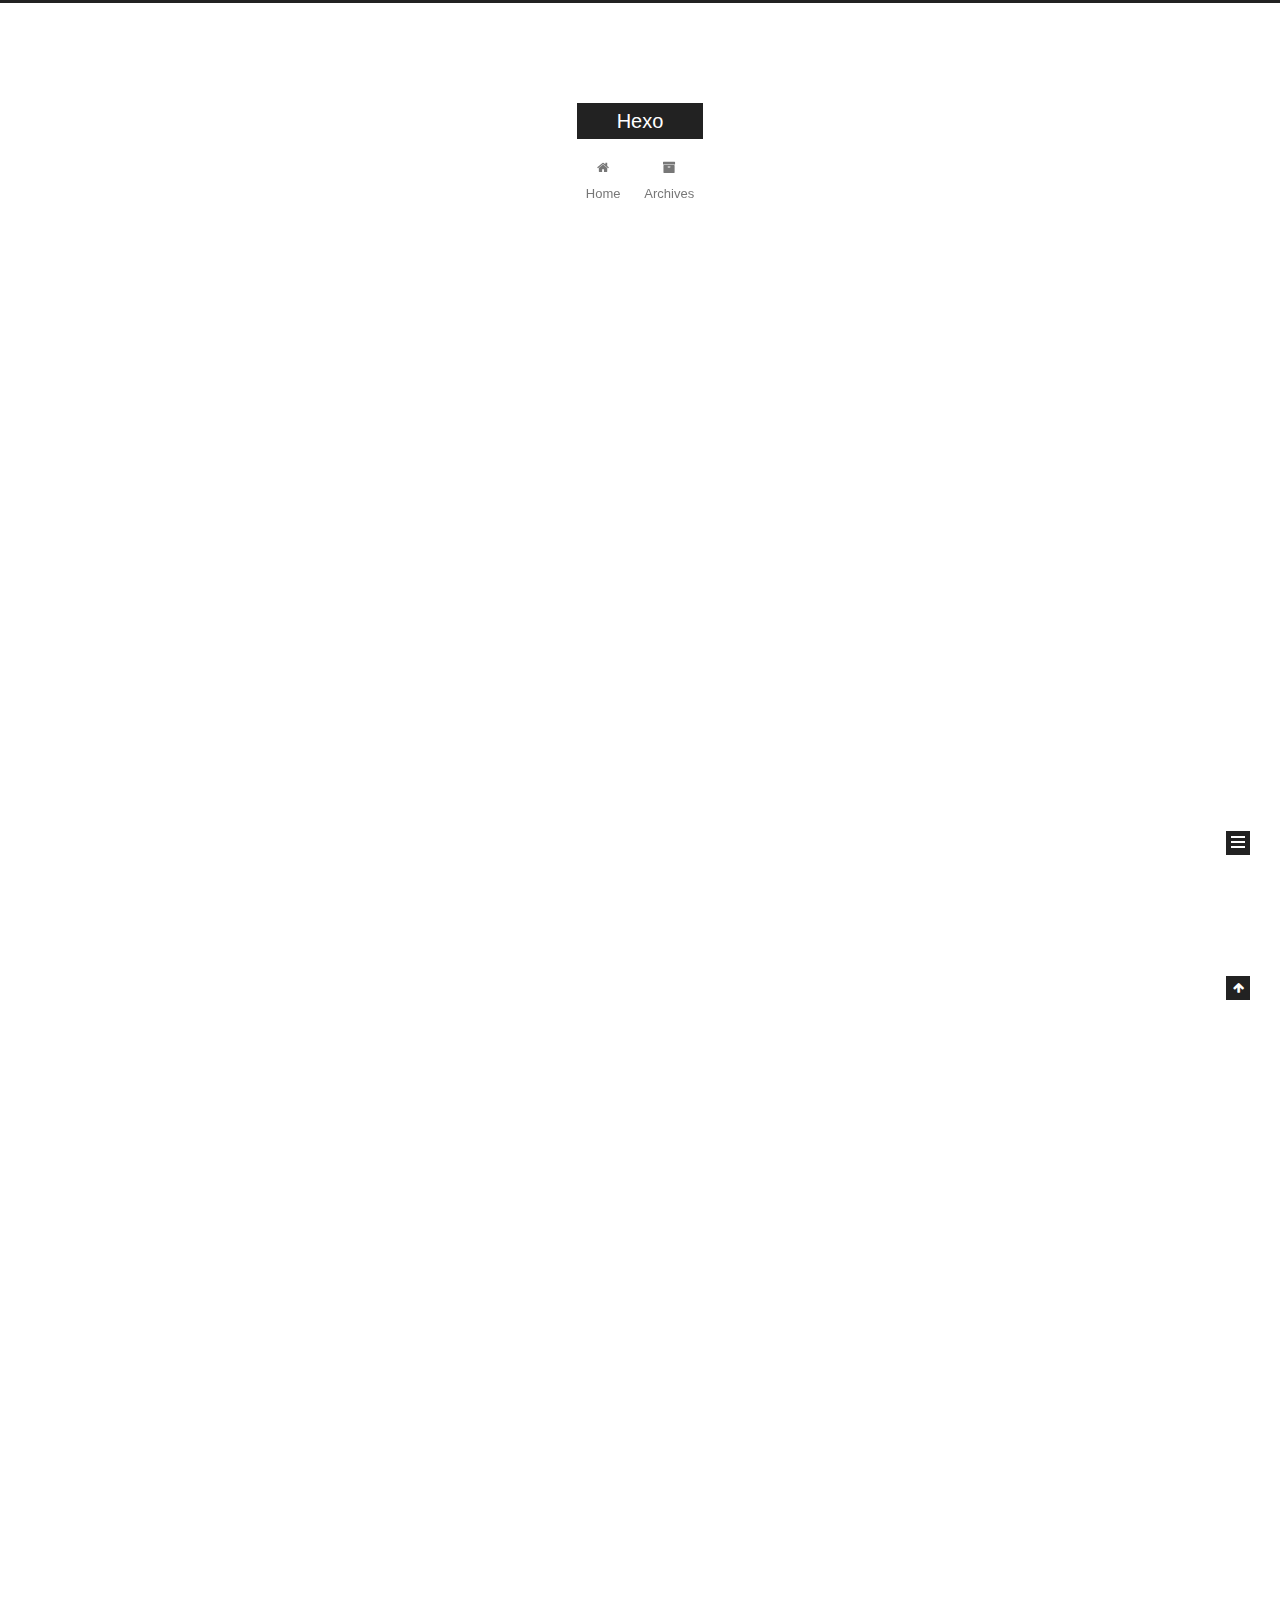
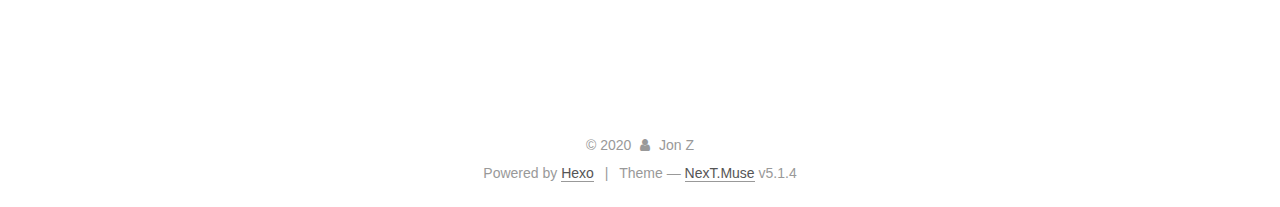
<file: index.html>
<!DOCTYPE html>



  


<html class="theme-next muse use-motion" lang="en">
<head>
  <meta charset="UTF-8"/>
<meta http-equiv="X-UA-Compatible" content="IE=edge" />
<meta name="viewport" content="width=device-width, initial-scale=1, maximum-scale=1"/>
<meta name="theme-color" content="#222">









<meta http-equiv="Cache-Control" content="no-transform" />
<meta http-equiv="Cache-Control" content="no-siteapp" />
















  
  
  <link href="/lib/fancybox/source/jquery.fancybox.css?v=2.1.5" rel="stylesheet" type="text/css" />







<link href="/lib/font-awesome/css/font-awesome.min.css?v=4.6.2" rel="stylesheet" type="text/css" />

<link href="/css/main.css?v=5.1.4" rel="stylesheet" type="text/css" />


  <link rel="apple-touch-icon" sizes="180x180" href="/images/apple-touch-icon-next.png?v=5.1.4">


  <link rel="icon" type="image/png" sizes="32x32" href="/images/favicon-32x32-next.png?v=5.1.4">


  <link rel="icon" type="image/png" sizes="16x16" href="/images/favicon-16x16-next.png?v=5.1.4">


  <link rel="mask-icon" href="/images/logo.svg?v=5.1.4" color="#222">





  <meta name="keywords" content="Hexo, NexT" />










<meta property="og:type" content="website">
<meta property="og:title" content="Hexo">
<meta property="og:url" content="https://sunboyzoey.github.io/blog.github.io/index.html">
<meta property="og:site_name" content="Hexo">
<meta property="og:locale" content="en_US">
<meta property="article:author" content="Jon Z">
<meta name="twitter:card" content="summary">



<script type="text/javascript" id="hexo.configurations">
  var NexT = window.NexT || {};
  var CONFIG = {
    root: '/',
    scheme: 'Muse',
    version: '5.1.4',
    sidebar: {"position":"left","display":"post","offset":12,"b2t":false,"scrollpercent":false,"onmobile":false},
    fancybox: true,
    tabs: true,
    motion: {"enable":true,"async":false,"transition":{"post_block":"fadeIn","post_header":"slideDownIn","post_body":"slideDownIn","coll_header":"slideLeftIn","sidebar":"slideUpIn"}},
    duoshuo: {
      userId: '0',
      author: 'Author'
    },
    algolia: {
      applicationID: '',
      apiKey: '',
      indexName: '',
      hits: {"per_page":10},
      labels: {"input_placeholder":"Search for Posts","hits_empty":"We didn't find any results for the search: ${query}","hits_stats":"${hits} results found in ${time} ms"}
    }
  };
</script>



  <link rel="canonical" href="https://sunboyzoey.github.io/blog.github.io/"/>





  <title>Hexo</title>
  








<meta name="generator" content="Hexo 4.2.0"></head>

<body itemscope itemtype="http://schema.org/WebPage" lang="en">

  
  
    
  

  <div class="container sidebar-position-left 
  page-home">
    <div class="headband"></div>

    <header id="header" class="header" itemscope itemtype="http://schema.org/WPHeader">
      <div class="header-inner"><div class="site-brand-wrapper">
  <div class="site-meta ">
    

    <div class="custom-logo-site-title">
      <a href="/"  class="brand" rel="start">
        <span class="logo-line-before"><i></i></span>
        <span class="site-title">Hexo</span>
        <span class="logo-line-after"><i></i></span>
      </a>
    </div>
      
        <p class="site-subtitle"></p>
      
  </div>

  <div class="site-nav-toggle">
    <button>
      <span class="btn-bar"></span>
      <span class="btn-bar"></span>
      <span class="btn-bar"></span>
    </button>
  </div>
</div>

<nav class="site-nav">
  

  
    <ul id="menu" class="menu">
      
        
        <li class="menu-item menu-item-home">
          <a href="/%20" rel="section">
            
              <i class="menu-item-icon fa fa-fw fa-home"></i> <br />
            
            Home
          </a>
        </li>
      
        
        <li class="menu-item menu-item-archives">
          <a href="/archives/%20" rel="section">
            
              <i class="menu-item-icon fa fa-fw fa-archive"></i> <br />
            
            Archives
          </a>
        </li>
      

      
    </ul>
  

  
</nav>



 </div>
    </header>

    <main id="main" class="main">
      <div class="main-inner">
        <div class="content-wrap">
          <div id="content" class="content">
            
  <section id="posts" class="posts-expand">
    
      

  

  
  
  

  <article class="post post-type-normal" itemscope itemtype="http://schema.org/Article">
  
  
  
  <div class="post-block">
    <link itemprop="mainEntityOfPage" href="https://sunboyzoey.github.io/blog.github.io/2020/01/08/%E6%B5%8B%E8%AF%95/">

    <span hidden itemprop="author" itemscope itemtype="http://schema.org/Person">
      <meta itemprop="name" content="Jon Z">
      <meta itemprop="description" content="">
      <meta itemprop="image" content="/images/avatar.gif">
    </span>

    <span hidden itemprop="publisher" itemscope itemtype="http://schema.org/Organization">
      <meta itemprop="name" content="Hexo">
    </span>

    
      <header class="post-header">

        
        
          <h1 class="post-title" itemprop="name headline">
                
                <a class="post-title-link" href="/2020/01/08/%E6%B5%8B%E8%AF%95/" itemprop="url">测试</a></h1>
        

        <div class="post-meta">
          <span class="post-time">
            
              <span class="post-meta-item-icon">
                <i class="fa fa-calendar-o"></i>
              </span>
              
                <span class="post-meta-item-text">Posted on</span>
              
              <time title="Post created" itemprop="dateCreated datePublished" datetime="2020-01-08T15:08:41+08:00">
                2020-01-08
              </time>
            

            

            
          </span>

          

          
            
          

          
          

          

          

          

        </div>
      </header>
    

    
    
    
    <div class="post-body" itemprop="articleBody">

      
      

      
        
          
            
          
        
      
    </div>
    
    
    

    

    

    

    <footer class="post-footer">
      

      

      

      
      
        <div class="post-eof"></div>
      
    </footer>
  </div>
  
  
  
  </article>


    
      

  

  
  
  

  <article class="post post-type-normal" itemscope itemtype="http://schema.org/Article">
  
  
  
  <div class="post-block">
    <link itemprop="mainEntityOfPage" href="https://sunboyzoey.github.io/blog.github.io/2020/01/06/My-New-Post/">

    <span hidden itemprop="author" itemscope itemtype="http://schema.org/Person">
      <meta itemprop="name" content="Jon Z">
      <meta itemprop="description" content="">
      <meta itemprop="image" content="/images/avatar.gif">
    </span>

    <span hidden itemprop="publisher" itemscope itemtype="http://schema.org/Organization">
      <meta itemprop="name" content="Hexo">
    </span>

    
      <header class="post-header">

        
        
          <h1 class="post-title" itemprop="name headline">
                
                <a class="post-title-link" href="/2020/01/06/My-New-Post/" itemprop="url">My New Post</a></h1>
        

        <div class="post-meta">
          <span class="post-time">
            
              <span class="post-meta-item-icon">
                <i class="fa fa-calendar-o"></i>
              </span>
              
                <span class="post-meta-item-text">Posted on</span>
              
              <time title="Post created" itemprop="dateCreated datePublished" datetime="2020-01-06T17:31:52+08:00">
                2020-01-06
              </time>
            

            

            
          </span>

          

          
            
          

          
          

          

          

          

        </div>
      </header>
    

    
    
    
    <div class="post-body" itemprop="articleBody">

      
      

      
        
          
            
          
        
      
    </div>
    
    
    

    

    

    

    <footer class="post-footer">
      

      

      

      
      
        <div class="post-eof"></div>
      
    </footer>
  </div>
  
  
  
  </article>


    
      

  

  
  
  

  <article class="post post-type-normal" itemscope itemtype="http://schema.org/Article">
  
  
  
  <div class="post-block">
    <link itemprop="mainEntityOfPage" href="https://sunboyzoey.github.io/blog.github.io/2020/01/06/hello-world/">

    <span hidden itemprop="author" itemscope itemtype="http://schema.org/Person">
      <meta itemprop="name" content="Jon Z">
      <meta itemprop="description" content="">
      <meta itemprop="image" content="/images/avatar.gif">
    </span>

    <span hidden itemprop="publisher" itemscope itemtype="http://schema.org/Organization">
      <meta itemprop="name" content="Hexo">
    </span>

    
      <header class="post-header">

        
        
          <h1 class="post-title" itemprop="name headline">
                
                <a class="post-title-link" href="/2020/01/06/hello-world/" itemprop="url">Hello World</a></h1>
        

        <div class="post-meta">
          <span class="post-time">
            
              <span class="post-meta-item-icon">
                <i class="fa fa-calendar-o"></i>
              </span>
              
                <span class="post-meta-item-text">Posted on</span>
              
              <time title="Post created" itemprop="dateCreated datePublished" datetime="2020-01-06T17:24:59+08:00">
                2020-01-06
              </time>
            

            

            
          </span>

          

          
            
          

          
          

          

          

          

        </div>
      </header>
    

    
    
    
    <div class="post-body" itemprop="articleBody">

      
      

      
        
          
            <p>Welcome to <a href="https://hexo.io/" target="_blank" rel="noopener">Hexo</a>! This is your very first post. Check <a href="https://hexo.io/docs/" target="_blank" rel="noopener">documentation</a> for more info. If you get any problems when using Hexo, you can find the answer in <a href="https://hexo.io/docs/troubleshooting.html" target="_blank" rel="noopener">troubleshooting</a> or you can ask me on <a href="https://github.com/hexojs/hexo/issues" target="_blank" rel="noopener">GitHub</a>.</p>
<h2 id="Quick-Start"><a href="#Quick-Start" class="headerlink" title="Quick Start"></a>Quick Start</h2><h3 id="Create-a-new-post"><a href="#Create-a-new-post" class="headerlink" title="Create a new post"></a>Create a new post</h3><figure class="highlight bash"><table><tr><td class="gutter"><pre><span class="line">1</span><br></pre></td><td class="code"><pre><span class="line">$ hexo new <span class="string">"My New Post"</span></span><br></pre></td></tr></table></figure>

<p>More info: <a href="https://hexo.io/docs/writing.html" target="_blank" rel="noopener">Writing</a></p>
<h3 id="Run-server"><a href="#Run-server" class="headerlink" title="Run server"></a>Run server</h3><figure class="highlight bash"><table><tr><td class="gutter"><pre><span class="line">1</span><br></pre></td><td class="code"><pre><span class="line">$ hexo server</span><br></pre></td></tr></table></figure>

<p>More info: <a href="https://hexo.io/docs/server.html" target="_blank" rel="noopener">Server</a></p>
<h3 id="Generate-static-files"><a href="#Generate-static-files" class="headerlink" title="Generate static files"></a>Generate static files</h3><figure class="highlight bash"><table><tr><td class="gutter"><pre><span class="line">1</span><br></pre></td><td class="code"><pre><span class="line">$ hexo generate</span><br></pre></td></tr></table></figure>

<p>More info: <a href="https://hexo.io/docs/generating.html" target="_blank" rel="noopener">Generating</a></p>
<h3 id="Deploy-to-remote-sites"><a href="#Deploy-to-remote-sites" class="headerlink" title="Deploy to remote sites"></a>Deploy to remote sites</h3><figure class="highlight bash"><table><tr><td class="gutter"><pre><span class="line">1</span><br></pre></td><td class="code"><pre><span class="line">$ hexo deploy</span><br></pre></td></tr></table></figure>

<p>More info: <a href="https://hexo.io/docs/one-command-deployment.html" target="_blank" rel="noopener">Deployment</a></p>

          
        
      
    </div>
    
    
    

    

    

    

    <footer class="post-footer">
      

      

      

      
      
        <div class="post-eof"></div>
      
    </footer>
  </div>
  
  
  
  </article>


    
  </section>

  


          </div>
          


          

        </div>
        
          
  
  <div class="sidebar-toggle">
    <div class="sidebar-toggle-line-wrap">
      <span class="sidebar-toggle-line sidebar-toggle-line-first"></span>
      <span class="sidebar-toggle-line sidebar-toggle-line-middle"></span>
      <span class="sidebar-toggle-line sidebar-toggle-line-last"></span>
    </div>
  </div>

  <aside id="sidebar" class="sidebar">
    
    <div class="sidebar-inner">

      

      

      <section class="site-overview-wrap sidebar-panel sidebar-panel-active">
        <div class="site-overview">
          <div class="site-author motion-element" itemprop="author" itemscope itemtype="http://schema.org/Person">
            
              <p class="site-author-name" itemprop="name">Jon Z</p>
              <p class="site-description motion-element" itemprop="description"></p>
          </div>

          <nav class="site-state motion-element">

            
              <div class="site-state-item site-state-posts">
              
                <a href="/archives/%20%7C%7C%20archive">
              
                  <span class="site-state-item-count">3</span>
                  <span class="site-state-item-name">posts</span>
                </a>
              </div>
            

            

            

          </nav>

          

          

          
          

          
          

          

        </div>
      </section>

      

      

    </div>
  </aside>


        
      </div>
    </main>

    <footer id="footer" class="footer">
      <div class="footer-inner">
        <div class="copyright">&copy; <span itemprop="copyrightYear">2020</span>
  <span class="with-love">
    <i class="fa fa-user"></i>
  </span>
  <span class="author" itemprop="copyrightHolder">Jon Z</span>

  
</div>


  <div class="powered-by">Powered by <a class="theme-link" target="_blank" href="https://hexo.io">Hexo</a></div>



  <span class="post-meta-divider">|</span>



  <div class="theme-info">Theme &mdash; <a class="theme-link" target="_blank" href="https://github.com/iissnan/hexo-theme-next">NexT.Muse</a> v5.1.4</div>




        







        
      </div>
    </footer>

    
      <div class="back-to-top">
        <i class="fa fa-arrow-up"></i>
        
      </div>
    

    

  </div>

  

<script type="text/javascript">
  if (Object.prototype.toString.call(window.Promise) !== '[object Function]') {
    window.Promise = null;
  }
</script>









  












  
  
    <script type="text/javascript" src="/lib/jquery/index.js?v=2.1.3"></script>
  

  
  
    <script type="text/javascript" src="/lib/fastclick/lib/fastclick.min.js?v=1.0.6"></script>
  

  
  
    <script type="text/javascript" src="/lib/jquery_lazyload/jquery.lazyload.js?v=1.9.7"></script>
  

  
  
    <script type="text/javascript" src="/lib/velocity/velocity.min.js?v=1.2.1"></script>
  

  
  
    <script type="text/javascript" src="/lib/velocity/velocity.ui.min.js?v=1.2.1"></script>
  

  
  
    <script type="text/javascript" src="/lib/fancybox/source/jquery.fancybox.pack.js?v=2.1.5"></script>
  


  


  <script type="text/javascript" src="/js/src/utils.js?v=5.1.4"></script>

  <script type="text/javascript" src="/js/src/motion.js?v=5.1.4"></script>



  
  

  

  


  <script type="text/javascript" src="/js/src/bootstrap.js?v=5.1.4"></script>



  


  




	





  





  












  





  

  

  

  
  

  

  

  

</body>
</html>
</file>
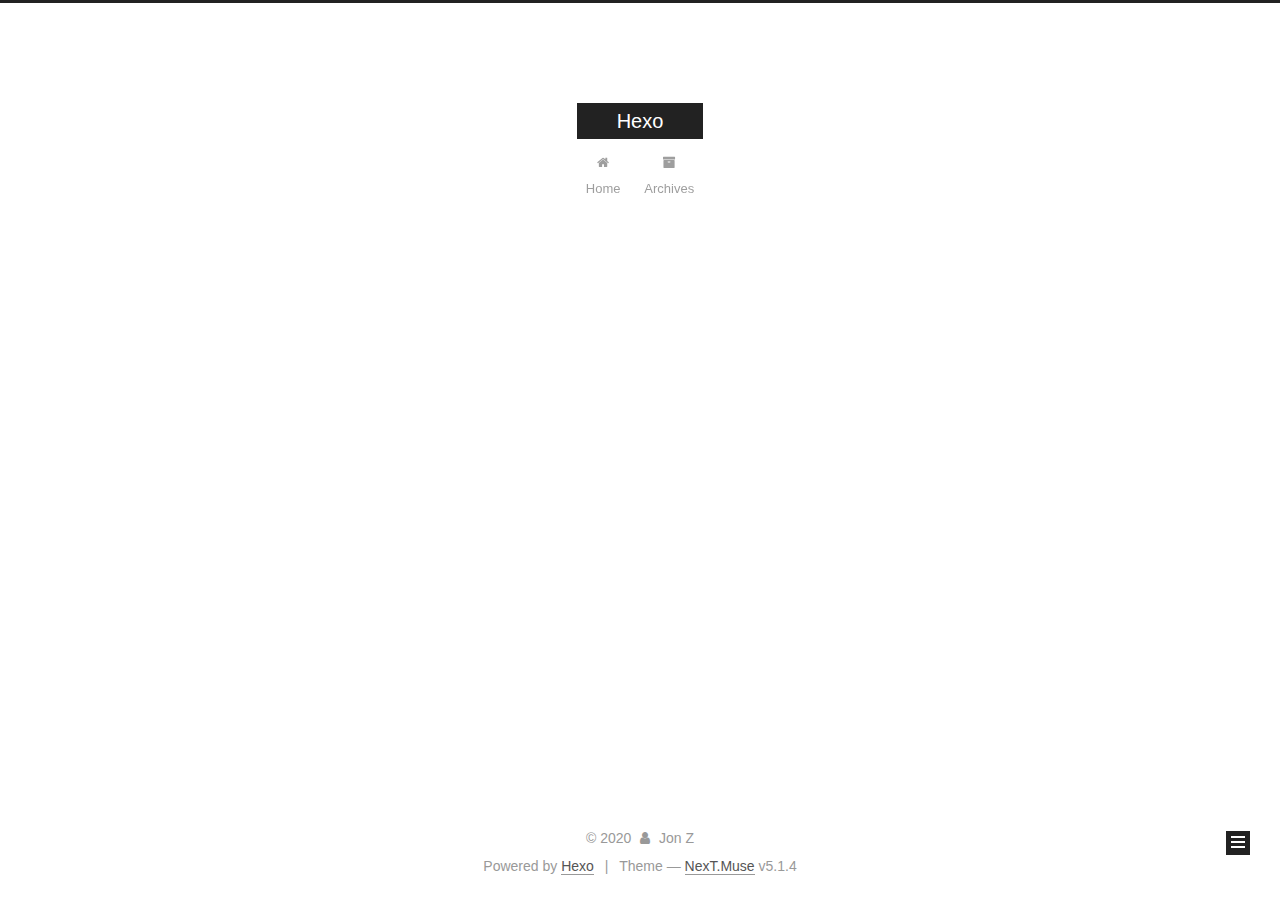
<file: archives/index.html>
<!DOCTYPE html>



  


<html class="theme-next muse use-motion" lang="en">
<head>
  <meta charset="UTF-8"/>
<meta http-equiv="X-UA-Compatible" content="IE=edge" />
<meta name="viewport" content="width=device-width, initial-scale=1, maximum-scale=1"/>
<meta name="theme-color" content="#222">









<meta http-equiv="Cache-Control" content="no-transform" />
<meta http-equiv="Cache-Control" content="no-siteapp" />
















  
  
  <link href="/lib/fancybox/source/jquery.fancybox.css?v=2.1.5" rel="stylesheet" type="text/css" />







<link href="/lib/font-awesome/css/font-awesome.min.css?v=4.6.2" rel="stylesheet" type="text/css" />

<link href="/css/main.css?v=5.1.4" rel="stylesheet" type="text/css" />


  <link rel="apple-touch-icon" sizes="180x180" href="/images/apple-touch-icon-next.png?v=5.1.4">


  <link rel="icon" type="image/png" sizes="32x32" href="/images/favicon-32x32-next.png?v=5.1.4">


  <link rel="icon" type="image/png" sizes="16x16" href="/images/favicon-16x16-next.png?v=5.1.4">


  <link rel="mask-icon" href="/images/logo.svg?v=5.1.4" color="#222">





  <meta name="keywords" content="Hexo, NexT" />










<meta property="og:type" content="website">
<meta property="og:title" content="Hexo">
<meta property="og:url" content="https://sunboyzoey.github.io/blog.github.io/archives/index.html">
<meta property="og:site_name" content="Hexo">
<meta property="og:locale" content="en_US">
<meta property="article:author" content="Jon Z">
<meta name="twitter:card" content="summary">



<script type="text/javascript" id="hexo.configurations">
  var NexT = window.NexT || {};
  var CONFIG = {
    root: '/',
    scheme: 'Muse',
    version: '5.1.4',
    sidebar: {"position":"left","display":"post","offset":12,"b2t":false,"scrollpercent":false,"onmobile":false},
    fancybox: true,
    tabs: true,
    motion: {"enable":true,"async":false,"transition":{"post_block":"fadeIn","post_header":"slideDownIn","post_body":"slideDownIn","coll_header":"slideLeftIn","sidebar":"slideUpIn"}},
    duoshuo: {
      userId: '0',
      author: 'Author'
    },
    algolia: {
      applicationID: '',
      apiKey: '',
      indexName: '',
      hits: {"per_page":10},
      labels: {"input_placeholder":"Search for Posts","hits_empty":"We didn't find any results for the search: ${query}","hits_stats":"${hits} results found in ${time} ms"}
    }
  };
</script>



  <link rel="canonical" href="https://sunboyzoey.github.io/blog.github.io/archives/"/>





  <title>Archive | Hexo</title>
  








<meta name="generator" content="Hexo 4.2.0"></head>

<body itemscope itemtype="http://schema.org/WebPage" lang="en">

  
  
    
  

  <div class="container sidebar-position-left page-archive">
    <div class="headband"></div>

    <header id="header" class="header" itemscope itemtype="http://schema.org/WPHeader">
      <div class="header-inner"><div class="site-brand-wrapper">
  <div class="site-meta ">
    

    <div class="custom-logo-site-title">
      <a href="/"  class="brand" rel="start">
        <span class="logo-line-before"><i></i></span>
        <span class="site-title">Hexo</span>
        <span class="logo-line-after"><i></i></span>
      </a>
    </div>
      
        <p class="site-subtitle"></p>
      
  </div>

  <div class="site-nav-toggle">
    <button>
      <span class="btn-bar"></span>
      <span class="btn-bar"></span>
      <span class="btn-bar"></span>
    </button>
  </div>
</div>

<nav class="site-nav">
  

  
    <ul id="menu" class="menu">
      
        
        <li class="menu-item menu-item-home">
          <a href="/%20" rel="section">
            
              <i class="menu-item-icon fa fa-fw fa-home"></i> <br />
            
            Home
          </a>
        </li>
      
        
        <li class="menu-item menu-item-archives">
          <a href="/archives/%20" rel="section">
            
              <i class="menu-item-icon fa fa-fw fa-archive"></i> <br />
            
            Archives
          </a>
        </li>
      

      
    </ul>
  

  
</nav>



 </div>
    </header>

    <main id="main" class="main">
      <div class="main-inner">
        <div class="content-wrap">
          <div id="content" class="content">
            

  
  
  
  <div class="post-block archive">
    <div id="posts" class="posts-collapse">
      <span class="archive-move-on"></span>

      <span class="archive-page-counter">
        
        
        
          
        
        Um..! 3 posts in total. Keep on posting.
      </span>

      

        
        
        

        
          
          <div class="collection-title">
            <h1 class="archive-year" id="archive-year-2020">2020</h1>
          </div>
        
        

        

  <article class="post post-type-normal" itemscope itemtype="http://schema.org/Article">
    <header class="post-header">

      <h2 class="post-title">
        
            <a class="post-title-link" href="/2020/01/08/%E6%B5%8B%E8%AF%95/" itemprop="url">
              
                <span itemprop="name">测试</span>
              
            </a>
        
      </h2>

      <div class="post-meta">
        <time class="post-time" itemprop="dateCreated"
              datetime="2020-01-08T15:08:41+08:00"
              content="2020-01-08" >
          01-08
        </time>
      </div>

    </header>
  </article>



      

        
        
        

        
        

        

  <article class="post post-type-normal" itemscope itemtype="http://schema.org/Article">
    <header class="post-header">

      <h2 class="post-title">
        
            <a class="post-title-link" href="/2020/01/06/My-New-Post/" itemprop="url">
              
                <span itemprop="name">My New Post</span>
              
            </a>
        
      </h2>

      <div class="post-meta">
        <time class="post-time" itemprop="dateCreated"
              datetime="2020-01-06T17:31:52+08:00"
              content="2020-01-06" >
          01-06
        </time>
      </div>

    </header>
  </article>



      

        
        
        

        
        

        

  <article class="post post-type-normal" itemscope itemtype="http://schema.org/Article">
    <header class="post-header">

      <h2 class="post-title">
        
            <a class="post-title-link" href="/2020/01/06/hello-world/" itemprop="url">
              
                <span itemprop="name">Hello World</span>
              
            </a>
        
      </h2>

      <div class="post-meta">
        <time class="post-time" itemprop="dateCreated"
              datetime="2020-01-06T17:24:59+08:00"
              content="2020-01-06" >
          01-06
        </time>
      </div>

    </header>
  </article>



      

    </div>
  </div>
  
  
  

  



          </div>
          


          

        </div>
        
          
  
  <div class="sidebar-toggle">
    <div class="sidebar-toggle-line-wrap">
      <span class="sidebar-toggle-line sidebar-toggle-line-first"></span>
      <span class="sidebar-toggle-line sidebar-toggle-line-middle"></span>
      <span class="sidebar-toggle-line sidebar-toggle-line-last"></span>
    </div>
  </div>

  <aside id="sidebar" class="sidebar">
    
    <div class="sidebar-inner">

      

      

      <section class="site-overview-wrap sidebar-panel sidebar-panel-active">
        <div class="site-overview">
          <div class="site-author motion-element" itemprop="author" itemscope itemtype="http://schema.org/Person">
            
              <p class="site-author-name" itemprop="name">Jon Z</p>
              <p class="site-description motion-element" itemprop="description"></p>
          </div>

          <nav class="site-state motion-element">

            
              <div class="site-state-item site-state-posts">
              
                <a href="/archives/%20%7C%7C%20archive">
              
                  <span class="site-state-item-count">3</span>
                  <span class="site-state-item-name">posts</span>
                </a>
              </div>
            

            

            

          </nav>

          

          

          
          

          
          

          

        </div>
      </section>

      

      

    </div>
  </aside>


        
      </div>
    </main>

    <footer id="footer" class="footer">
      <div class="footer-inner">
        <div class="copyright">&copy; <span itemprop="copyrightYear">2020</span>
  <span class="with-love">
    <i class="fa fa-user"></i>
  </span>
  <span class="author" itemprop="copyrightHolder">Jon Z</span>

  
</div>


  <div class="powered-by">Powered by <a class="theme-link" target="_blank" href="https://hexo.io">Hexo</a></div>



  <span class="post-meta-divider">|</span>



  <div class="theme-info">Theme &mdash; <a class="theme-link" target="_blank" href="https://github.com/iissnan/hexo-theme-next">NexT.Muse</a> v5.1.4</div>




        







        
      </div>
    </footer>

    
      <div class="back-to-top">
        <i class="fa fa-arrow-up"></i>
        
      </div>
    

    

  </div>

  

<script type="text/javascript">
  if (Object.prototype.toString.call(window.Promise) !== '[object Function]') {
    window.Promise = null;
  }
</script>









  












  
  
    <script type="text/javascript" src="/lib/jquery/index.js?v=2.1.3"></script>
  

  
  
    <script type="text/javascript" src="/lib/fastclick/lib/fastclick.min.js?v=1.0.6"></script>
  

  
  
    <script type="text/javascript" src="/lib/jquery_lazyload/jquery.lazyload.js?v=1.9.7"></script>
  

  
  
    <script type="text/javascript" src="/lib/velocity/velocity.min.js?v=1.2.1"></script>
  

  
  
    <script type="text/javascript" src="/lib/velocity/velocity.ui.min.js?v=1.2.1"></script>
  

  
  
    <script type="text/javascript" src="/lib/fancybox/source/jquery.fancybox.pack.js?v=2.1.5"></script>
  


  


  <script type="text/javascript" src="/js/src/utils.js?v=5.1.4"></script>

  <script type="text/javascript" src="/js/src/motion.js?v=5.1.4"></script>



  
  

  

  


  <script type="text/javascript" src="/js/src/bootstrap.js?v=5.1.4"></script>



  


  




	





  





  












  





  

  

  

  
  

  

  

  

</body>
</html>
</file>
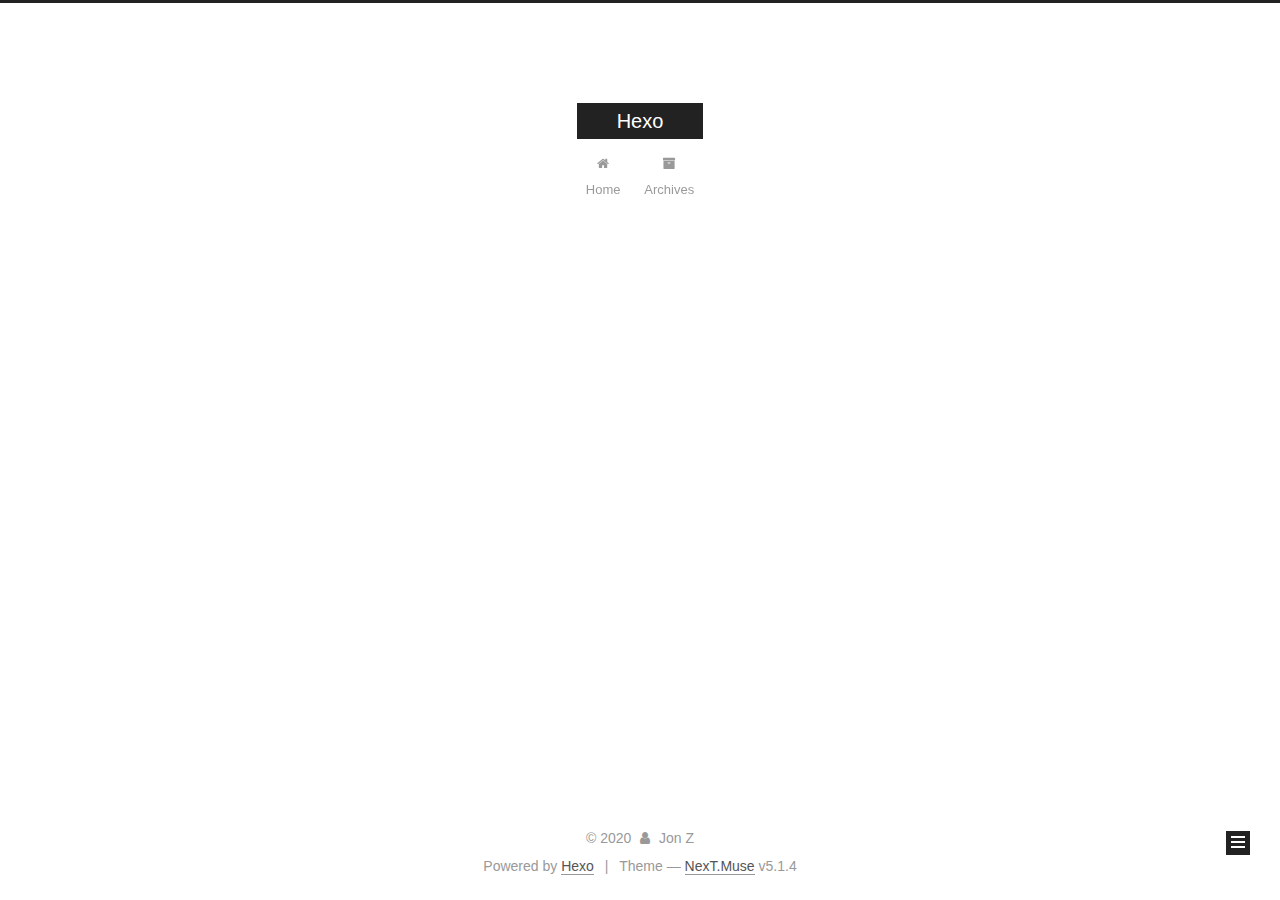
<file: archives/2020/index.html>
<!DOCTYPE html>



  


<html class="theme-next muse use-motion" lang="en">
<head>
  <meta charset="UTF-8"/>
<meta http-equiv="X-UA-Compatible" content="IE=edge" />
<meta name="viewport" content="width=device-width, initial-scale=1, maximum-scale=1"/>
<meta name="theme-color" content="#222">









<meta http-equiv="Cache-Control" content="no-transform" />
<meta http-equiv="Cache-Control" content="no-siteapp" />
















  
  
  <link href="/lib/fancybox/source/jquery.fancybox.css?v=2.1.5" rel="stylesheet" type="text/css" />







<link href="/lib/font-awesome/css/font-awesome.min.css?v=4.6.2" rel="stylesheet" type="text/css" />

<link href="/css/main.css?v=5.1.4" rel="stylesheet" type="text/css" />


  <link rel="apple-touch-icon" sizes="180x180" href="/images/apple-touch-icon-next.png?v=5.1.4">


  <link rel="icon" type="image/png" sizes="32x32" href="/images/favicon-32x32-next.png?v=5.1.4">


  <link rel="icon" type="image/png" sizes="16x16" href="/images/favicon-16x16-next.png?v=5.1.4">


  <link rel="mask-icon" href="/images/logo.svg?v=5.1.4" color="#222">





  <meta name="keywords" content="Hexo, NexT" />










<meta property="og:type" content="website">
<meta property="og:title" content="Hexo">
<meta property="og:url" content="https://sunboyzoey.github.io/blog.github.io/archives/2020/index.html">
<meta property="og:site_name" content="Hexo">
<meta property="og:locale" content="en_US">
<meta property="article:author" content="Jon Z">
<meta name="twitter:card" content="summary">



<script type="text/javascript" id="hexo.configurations">
  var NexT = window.NexT || {};
  var CONFIG = {
    root: '/',
    scheme: 'Muse',
    version: '5.1.4',
    sidebar: {"position":"left","display":"post","offset":12,"b2t":false,"scrollpercent":false,"onmobile":false},
    fancybox: true,
    tabs: true,
    motion: {"enable":true,"async":false,"transition":{"post_block":"fadeIn","post_header":"slideDownIn","post_body":"slideDownIn","coll_header":"slideLeftIn","sidebar":"slideUpIn"}},
    duoshuo: {
      userId: '0',
      author: 'Author'
    },
    algolia: {
      applicationID: '',
      apiKey: '',
      indexName: '',
      hits: {"per_page":10},
      labels: {"input_placeholder":"Search for Posts","hits_empty":"We didn't find any results for the search: ${query}","hits_stats":"${hits} results found in ${time} ms"}
    }
  };
</script>



  <link rel="canonical" href="https://sunboyzoey.github.io/blog.github.io/archives/2020/"/>





  <title>Archive | Hexo</title>
  








<meta name="generator" content="Hexo 4.2.0"></head>

<body itemscope itemtype="http://schema.org/WebPage" lang="en">

  
  
    
  

  <div class="container sidebar-position-left page-archive">
    <div class="headband"></div>

    <header id="header" class="header" itemscope itemtype="http://schema.org/WPHeader">
      <div class="header-inner"><div class="site-brand-wrapper">
  <div class="site-meta ">
    

    <div class="custom-logo-site-title">
      <a href="/"  class="brand" rel="start">
        <span class="logo-line-before"><i></i></span>
        <span class="site-title">Hexo</span>
        <span class="logo-line-after"><i></i></span>
      </a>
    </div>
      
        <p class="site-subtitle"></p>
      
  </div>

  <div class="site-nav-toggle">
    <button>
      <span class="btn-bar"></span>
      <span class="btn-bar"></span>
      <span class="btn-bar"></span>
    </button>
  </div>
</div>

<nav class="site-nav">
  

  
    <ul id="menu" class="menu">
      
        
        <li class="menu-item menu-item-home">
          <a href="/%20" rel="section">
            
              <i class="menu-item-icon fa fa-fw fa-home"></i> <br />
            
            Home
          </a>
        </li>
      
        
        <li class="menu-item menu-item-archives">
          <a href="/archives/%20" rel="section">
            
              <i class="menu-item-icon fa fa-fw fa-archive"></i> <br />
            
            Archives
          </a>
        </li>
      

      
    </ul>
  

  
</nav>



 </div>
    </header>

    <main id="main" class="main">
      <div class="main-inner">
        <div class="content-wrap">
          <div id="content" class="content">
            

  
  
  
  <div class="post-block archive">
    <div id="posts" class="posts-collapse">
      <span class="archive-move-on"></span>

      <span class="archive-page-counter">
        
        
        
          
        
        Um..! 3 posts in total. Keep on posting.
      </span>

      

        
        
        

        
          
          <div class="collection-title">
            <h1 class="archive-year" id="archive-year-2020">2020</h1>
          </div>
        
        

        

  <article class="post post-type-normal" itemscope itemtype="http://schema.org/Article">
    <header class="post-header">

      <h2 class="post-title">
        
            <a class="post-title-link" href="/2020/01/08/%E6%B5%8B%E8%AF%95/" itemprop="url">
              
                <span itemprop="name">测试</span>
              
            </a>
        
      </h2>

      <div class="post-meta">
        <time class="post-time" itemprop="dateCreated"
              datetime="2020-01-08T15:08:41+08:00"
              content="2020-01-08" >
          01-08
        </time>
      </div>

    </header>
  </article>



      

        
        
        

        
        

        

  <article class="post post-type-normal" itemscope itemtype="http://schema.org/Article">
    <header class="post-header">

      <h2 class="post-title">
        
            <a class="post-title-link" href="/2020/01/06/My-New-Post/" itemprop="url">
              
                <span itemprop="name">My New Post</span>
              
            </a>
        
      </h2>

      <div class="post-meta">
        <time class="post-time" itemprop="dateCreated"
              datetime="2020-01-06T17:31:52+08:00"
              content="2020-01-06" >
          01-06
        </time>
      </div>

    </header>
  </article>



      

        
        
        

        
        

        

  <article class="post post-type-normal" itemscope itemtype="http://schema.org/Article">
    <header class="post-header">

      <h2 class="post-title">
        
            <a class="post-title-link" href="/2020/01/06/hello-world/" itemprop="url">
              
                <span itemprop="name">Hello World</span>
              
            </a>
        
      </h2>

      <div class="post-meta">
        <time class="post-time" itemprop="dateCreated"
              datetime="2020-01-06T17:24:59+08:00"
              content="2020-01-06" >
          01-06
        </time>
      </div>

    </header>
  </article>



      

    </div>
  </div>
  
  
  

  



          </div>
          


          

        </div>
        
          
  
  <div class="sidebar-toggle">
    <div class="sidebar-toggle-line-wrap">
      <span class="sidebar-toggle-line sidebar-toggle-line-first"></span>
      <span class="sidebar-toggle-line sidebar-toggle-line-middle"></span>
      <span class="sidebar-toggle-line sidebar-toggle-line-last"></span>
    </div>
  </div>

  <aside id="sidebar" class="sidebar">
    
    <div class="sidebar-inner">

      

      

      <section class="site-overview-wrap sidebar-panel sidebar-panel-active">
        <div class="site-overview">
          <div class="site-author motion-element" itemprop="author" itemscope itemtype="http://schema.org/Person">
            
              <p class="site-author-name" itemprop="name">Jon Z</p>
              <p class="site-description motion-element" itemprop="description"></p>
          </div>

          <nav class="site-state motion-element">

            
              <div class="site-state-item site-state-posts">
              
                <a href="/archives/%20%7C%7C%20archive">
              
                  <span class="site-state-item-count">3</span>
                  <span class="site-state-item-name">posts</span>
                </a>
              </div>
            

            

            

          </nav>

          

          

          
          

          
          

          

        </div>
      </section>

      

      

    </div>
  </aside>


        
      </div>
    </main>

    <footer id="footer" class="footer">
      <div class="footer-inner">
        <div class="copyright">&copy; <span itemprop="copyrightYear">2020</span>
  <span class="with-love">
    <i class="fa fa-user"></i>
  </span>
  <span class="author" itemprop="copyrightHolder">Jon Z</span>

  
</div>


  <div class="powered-by">Powered by <a class="theme-link" target="_blank" href="https://hexo.io">Hexo</a></div>



  <span class="post-meta-divider">|</span>



  <div class="theme-info">Theme &mdash; <a class="theme-link" target="_blank" href="https://github.com/iissnan/hexo-theme-next">NexT.Muse</a> v5.1.4</div>




        







        
      </div>
    </footer>

    
      <div class="back-to-top">
        <i class="fa fa-arrow-up"></i>
        
      </div>
    

    

  </div>

  

<script type="text/javascript">
  if (Object.prototype.toString.call(window.Promise) !== '[object Function]') {
    window.Promise = null;
  }
</script>









  












  
  
    <script type="text/javascript" src="/lib/jquery/index.js?v=2.1.3"></script>
  

  
  
    <script type="text/javascript" src="/lib/fastclick/lib/fastclick.min.js?v=1.0.6"></script>
  

  
  
    <script type="text/javascript" src="/lib/jquery_lazyload/jquery.lazyload.js?v=1.9.7"></script>
  

  
  
    <script type="text/javascript" src="/lib/velocity/velocity.min.js?v=1.2.1"></script>
  

  
  
    <script type="text/javascript" src="/lib/velocity/velocity.ui.min.js?v=1.2.1"></script>
  

  
  
    <script type="text/javascript" src="/lib/fancybox/source/jquery.fancybox.pack.js?v=2.1.5"></script>
  


  


  <script type="text/javascript" src="/js/src/utils.js?v=5.1.4"></script>

  <script type="text/javascript" src="/js/src/motion.js?v=5.1.4"></script>



  
  

  

  


  <script type="text/javascript" src="/js/src/bootstrap.js?v=5.1.4"></script>



  


  




	





  





  












  





  

  

  

  
  

  

  

  

</body>
</html>
</file>
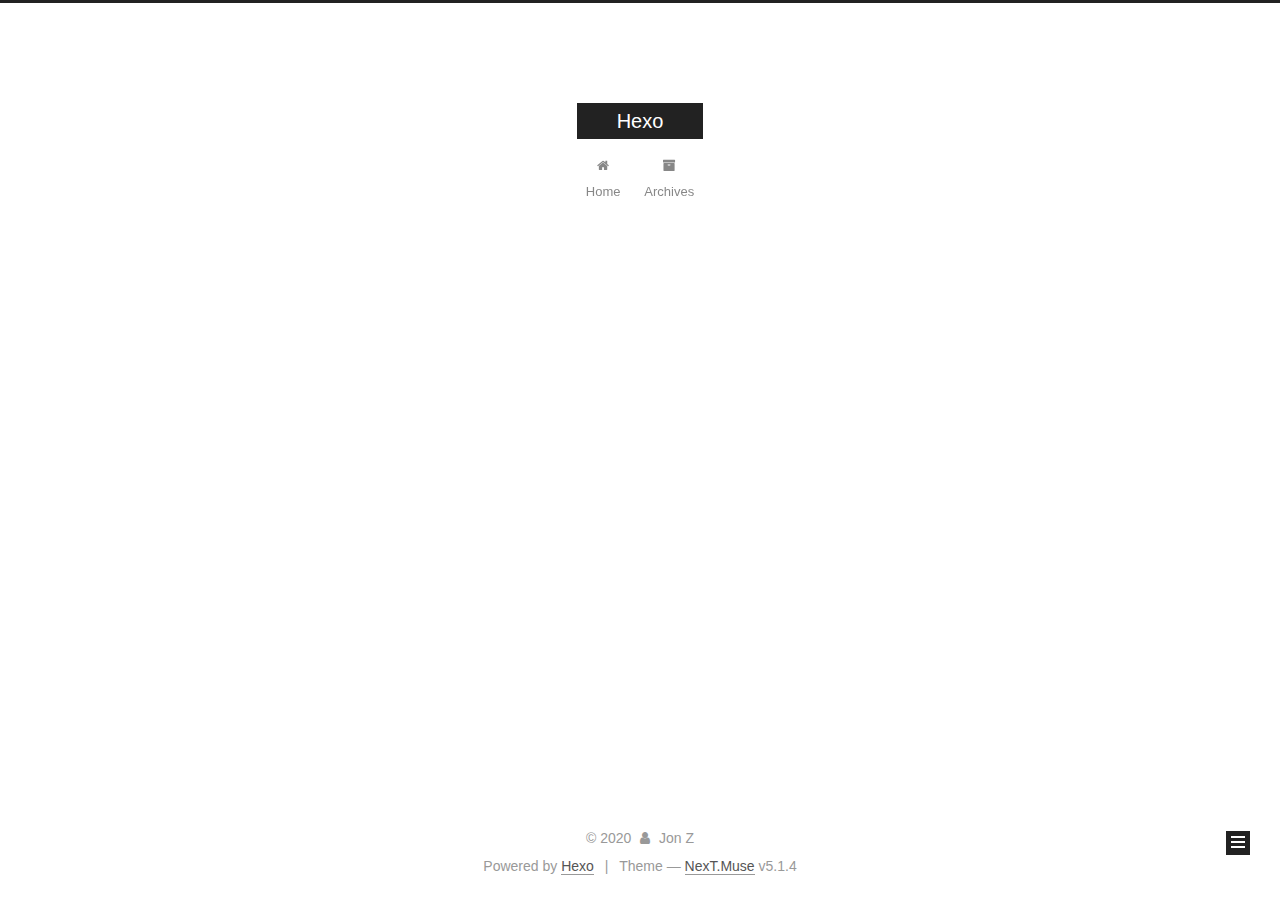
<file: archives/2020/01/index.html>
<!DOCTYPE html>



  


<html class="theme-next muse use-motion" lang="en">
<head>
  <meta charset="UTF-8"/>
<meta http-equiv="X-UA-Compatible" content="IE=edge" />
<meta name="viewport" content="width=device-width, initial-scale=1, maximum-scale=1"/>
<meta name="theme-color" content="#222">









<meta http-equiv="Cache-Control" content="no-transform" />
<meta http-equiv="Cache-Control" content="no-siteapp" />
















  
  
  <link href="/lib/fancybox/source/jquery.fancybox.css?v=2.1.5" rel="stylesheet" type="text/css" />







<link href="/lib/font-awesome/css/font-awesome.min.css?v=4.6.2" rel="stylesheet" type="text/css" />

<link href="/css/main.css?v=5.1.4" rel="stylesheet" type="text/css" />


  <link rel="apple-touch-icon" sizes="180x180" href="/images/apple-touch-icon-next.png?v=5.1.4">


  <link rel="icon" type="image/png" sizes="32x32" href="/images/favicon-32x32-next.png?v=5.1.4">


  <link rel="icon" type="image/png" sizes="16x16" href="/images/favicon-16x16-next.png?v=5.1.4">


  <link rel="mask-icon" href="/images/logo.svg?v=5.1.4" color="#222">





  <meta name="keywords" content="Hexo, NexT" />










<meta property="og:type" content="website">
<meta property="og:title" content="Hexo">
<meta property="og:url" content="https://sunboyzoey.github.io/blog.github.io/archives/2020/01/index.html">
<meta property="og:site_name" content="Hexo">
<meta property="og:locale" content="en_US">
<meta property="article:author" content="Jon Z">
<meta name="twitter:card" content="summary">



<script type="text/javascript" id="hexo.configurations">
  var NexT = window.NexT || {};
  var CONFIG = {
    root: '/',
    scheme: 'Muse',
    version: '5.1.4',
    sidebar: {"position":"left","display":"post","offset":12,"b2t":false,"scrollpercent":false,"onmobile":false},
    fancybox: true,
    tabs: true,
    motion: {"enable":true,"async":false,"transition":{"post_block":"fadeIn","post_header":"slideDownIn","post_body":"slideDownIn","coll_header":"slideLeftIn","sidebar":"slideUpIn"}},
    duoshuo: {
      userId: '0',
      author: 'Author'
    },
    algolia: {
      applicationID: '',
      apiKey: '',
      indexName: '',
      hits: {"per_page":10},
      labels: {"input_placeholder":"Search for Posts","hits_empty":"We didn't find any results for the search: ${query}","hits_stats":"${hits} results found in ${time} ms"}
    }
  };
</script>



  <link rel="canonical" href="https://sunboyzoey.github.io/blog.github.io/archives/2020/01/"/>





  <title>Archive | Hexo</title>
  








<meta name="generator" content="Hexo 4.2.0"></head>

<body itemscope itemtype="http://schema.org/WebPage" lang="en">

  
  
    
  

  <div class="container sidebar-position-left page-archive">
    <div class="headband"></div>

    <header id="header" class="header" itemscope itemtype="http://schema.org/WPHeader">
      <div class="header-inner"><div class="site-brand-wrapper">
  <div class="site-meta ">
    

    <div class="custom-logo-site-title">
      <a href="/"  class="brand" rel="start">
        <span class="logo-line-before"><i></i></span>
        <span class="site-title">Hexo</span>
        <span class="logo-line-after"><i></i></span>
      </a>
    </div>
      
        <p class="site-subtitle"></p>
      
  </div>

  <div class="site-nav-toggle">
    <button>
      <span class="btn-bar"></span>
      <span class="btn-bar"></span>
      <span class="btn-bar"></span>
    </button>
  </div>
</div>

<nav class="site-nav">
  

  
    <ul id="menu" class="menu">
      
        
        <li class="menu-item menu-item-home">
          <a href="/%20" rel="section">
            
              <i class="menu-item-icon fa fa-fw fa-home"></i> <br />
            
            Home
          </a>
        </li>
      
        
        <li class="menu-item menu-item-archives">
          <a href="/archives/%20" rel="section">
            
              <i class="menu-item-icon fa fa-fw fa-archive"></i> <br />
            
            Archives
          </a>
        </li>
      

      
    </ul>
  

  
</nav>



 </div>
    </header>

    <main id="main" class="main">
      <div class="main-inner">
        <div class="content-wrap">
          <div id="content" class="content">
            

  
  
  
  <div class="post-block archive">
    <div id="posts" class="posts-collapse">
      <span class="archive-move-on"></span>

      <span class="archive-page-counter">
        
        
        
          
        
        Um..! 3 posts in total. Keep on posting.
      </span>

      

        
        
        

        
          
          <div class="collection-title">
            <h1 class="archive-year" id="archive-year-2020">2020</h1>
          </div>
        
        

        

  <article class="post post-type-normal" itemscope itemtype="http://schema.org/Article">
    <header class="post-header">

      <h2 class="post-title">
        
            <a class="post-title-link" href="/2020/01/08/%E6%B5%8B%E8%AF%95/" itemprop="url">
              
                <span itemprop="name">测试</span>
              
            </a>
        
      </h2>

      <div class="post-meta">
        <time class="post-time" itemprop="dateCreated"
              datetime="2020-01-08T15:08:41+08:00"
              content="2020-01-08" >
          01-08
        </time>
      </div>

    </header>
  </article>



      

        
        
        

        
        

        

  <article class="post post-type-normal" itemscope itemtype="http://schema.org/Article">
    <header class="post-header">

      <h2 class="post-title">
        
            <a class="post-title-link" href="/2020/01/06/My-New-Post/" itemprop="url">
              
                <span itemprop="name">My New Post</span>
              
            </a>
        
      </h2>

      <div class="post-meta">
        <time class="post-time" itemprop="dateCreated"
              datetime="2020-01-06T17:31:52+08:00"
              content="2020-01-06" >
          01-06
        </time>
      </div>

    </header>
  </article>



      

        
        
        

        
        

        

  <article class="post post-type-normal" itemscope itemtype="http://schema.org/Article">
    <header class="post-header">

      <h2 class="post-title">
        
            <a class="post-title-link" href="/2020/01/06/hello-world/" itemprop="url">
              
                <span itemprop="name">Hello World</span>
              
            </a>
        
      </h2>

      <div class="post-meta">
        <time class="post-time" itemprop="dateCreated"
              datetime="2020-01-06T17:24:59+08:00"
              content="2020-01-06" >
          01-06
        </time>
      </div>

    </header>
  </article>



      

    </div>
  </div>
  
  
  

  



          </div>
          


          

        </div>
        
          
  
  <div class="sidebar-toggle">
    <div class="sidebar-toggle-line-wrap">
      <span class="sidebar-toggle-line sidebar-toggle-line-first"></span>
      <span class="sidebar-toggle-line sidebar-toggle-line-middle"></span>
      <span class="sidebar-toggle-line sidebar-toggle-line-last"></span>
    </div>
  </div>

  <aside id="sidebar" class="sidebar">
    
    <div class="sidebar-inner">

      

      

      <section class="site-overview-wrap sidebar-panel sidebar-panel-active">
        <div class="site-overview">
          <div class="site-author motion-element" itemprop="author" itemscope itemtype="http://schema.org/Person">
            
              <p class="site-author-name" itemprop="name">Jon Z</p>
              <p class="site-description motion-element" itemprop="description"></p>
          </div>

          <nav class="site-state motion-element">

            
              <div class="site-state-item site-state-posts">
              
                <a href="/archives/%20%7C%7C%20archive">
              
                  <span class="site-state-item-count">3</span>
                  <span class="site-state-item-name">posts</span>
                </a>
              </div>
            

            

            

          </nav>

          

          

          
          

          
          

          

        </div>
      </section>

      

      

    </div>
  </aside>


        
      </div>
    </main>

    <footer id="footer" class="footer">
      <div class="footer-inner">
        <div class="copyright">&copy; <span itemprop="copyrightYear">2020</span>
  <span class="with-love">
    <i class="fa fa-user"></i>
  </span>
  <span class="author" itemprop="copyrightHolder">Jon Z</span>

  
</div>


  <div class="powered-by">Powered by <a class="theme-link" target="_blank" href="https://hexo.io">Hexo</a></div>



  <span class="post-meta-divider">|</span>



  <div class="theme-info">Theme &mdash; <a class="theme-link" target="_blank" href="https://github.com/iissnan/hexo-theme-next">NexT.Muse</a> v5.1.4</div>




        







        
      </div>
    </footer>

    
      <div class="back-to-top">
        <i class="fa fa-arrow-up"></i>
        
      </div>
    

    

  </div>

  

<script type="text/javascript">
  if (Object.prototype.toString.call(window.Promise) !== '[object Function]') {
    window.Promise = null;
  }
</script>









  












  
  
    <script type="text/javascript" src="/lib/jquery/index.js?v=2.1.3"></script>
  

  
  
    <script type="text/javascript" src="/lib/fastclick/lib/fastclick.min.js?v=1.0.6"></script>
  

  
  
    <script type="text/javascript" src="/lib/jquery_lazyload/jquery.lazyload.js?v=1.9.7"></script>
  

  
  
    <script type="text/javascript" src="/lib/velocity/velocity.min.js?v=1.2.1"></script>
  

  
  
    <script type="text/javascript" src="/lib/velocity/velocity.ui.min.js?v=1.2.1"></script>
  

  
  
    <script type="text/javascript" src="/lib/fancybox/source/jquery.fancybox.pack.js?v=2.1.5"></script>
  


  


  <script type="text/javascript" src="/js/src/utils.js?v=5.1.4"></script>

  <script type="text/javascript" src="/js/src/motion.js?v=5.1.4"></script>



  
  

  

  


  <script type="text/javascript" src="/js/src/bootstrap.js?v=5.1.4"></script>



  


  




	





  





  












  





  

  

  

  
  

  

  

  

</body>
</html>
</file>
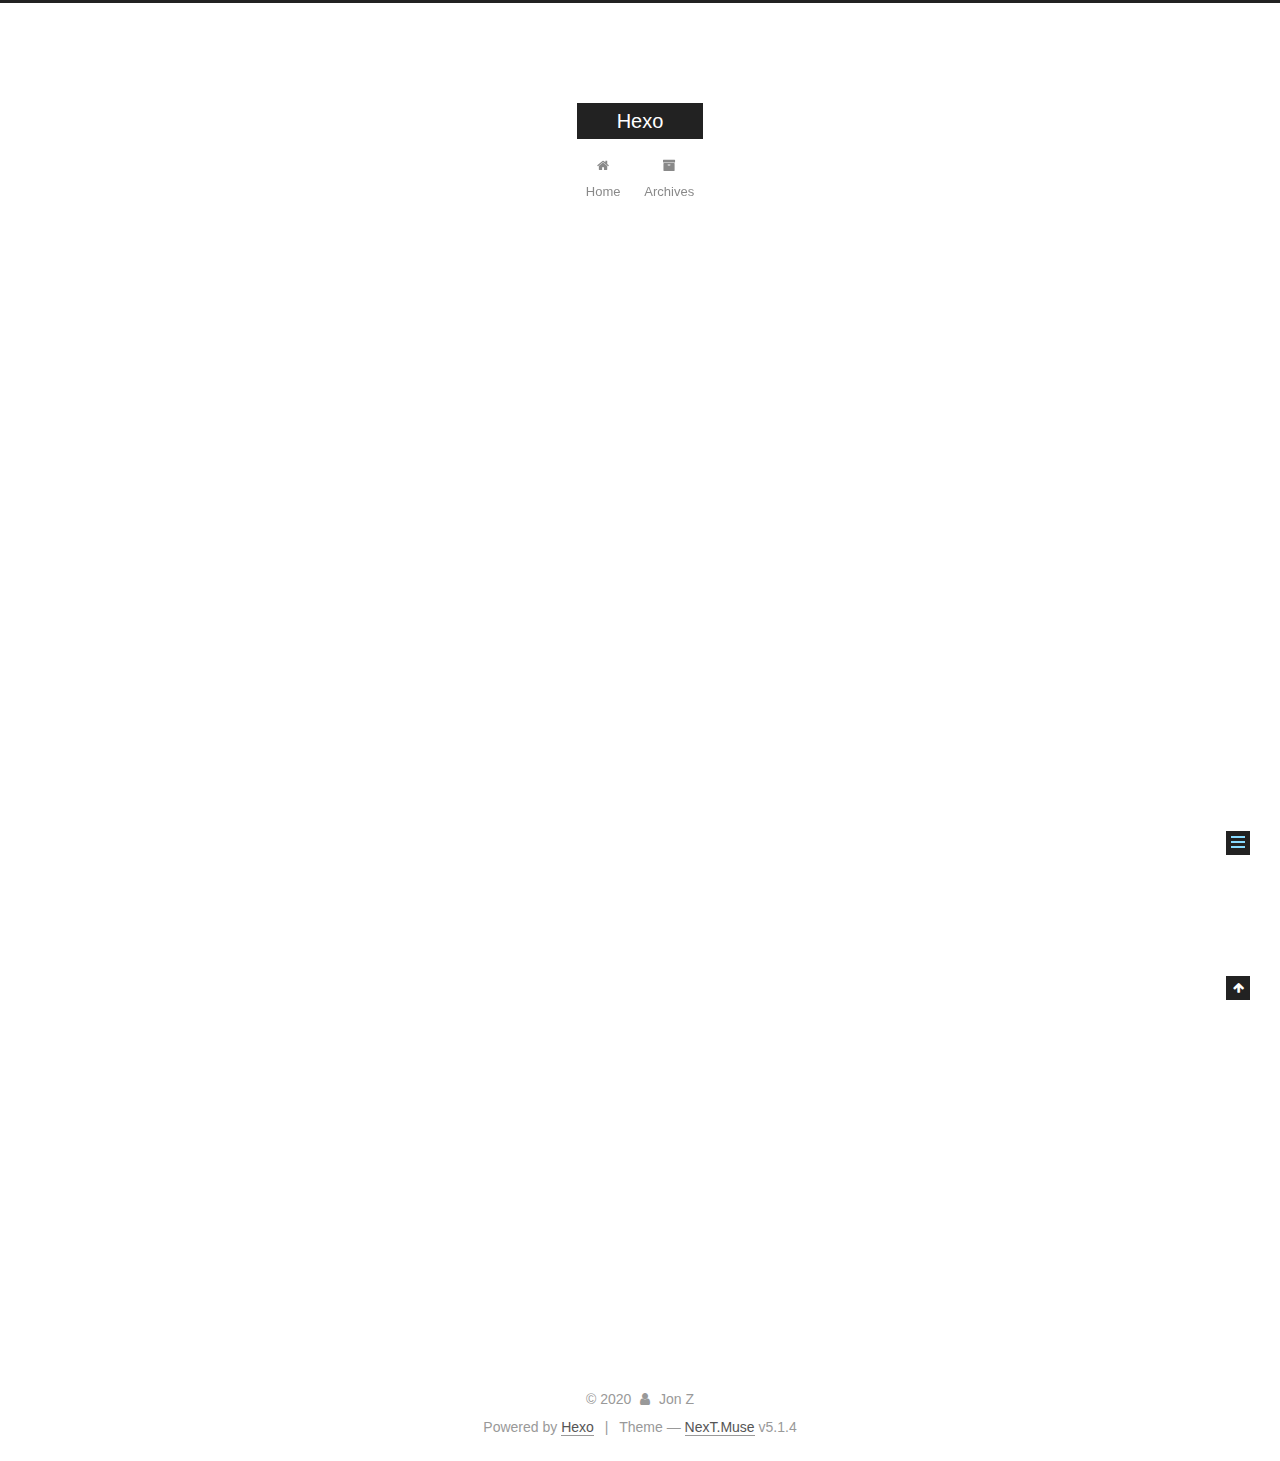
<file: 2020/01/06/hello-world/index.html>
<!DOCTYPE html>



  


<html class="theme-next muse use-motion" lang="en">
<head>
  <meta charset="UTF-8"/>
<meta http-equiv="X-UA-Compatible" content="IE=edge" />
<meta name="viewport" content="width=device-width, initial-scale=1, maximum-scale=1"/>
<meta name="theme-color" content="#222">









<meta http-equiv="Cache-Control" content="no-transform" />
<meta http-equiv="Cache-Control" content="no-siteapp" />
















  
  
  <link href="/lib/fancybox/source/jquery.fancybox.css?v=2.1.5" rel="stylesheet" type="text/css" />







<link href="/lib/font-awesome/css/font-awesome.min.css?v=4.6.2" rel="stylesheet" type="text/css" />

<link href="/css/main.css?v=5.1.4" rel="stylesheet" type="text/css" />


  <link rel="apple-touch-icon" sizes="180x180" href="/images/apple-touch-icon-next.png?v=5.1.4">


  <link rel="icon" type="image/png" sizes="32x32" href="/images/favicon-32x32-next.png?v=5.1.4">


  <link rel="icon" type="image/png" sizes="16x16" href="/images/favicon-16x16-next.png?v=5.1.4">


  <link rel="mask-icon" href="/images/logo.svg?v=5.1.4" color="#222">





  <meta name="keywords" content="Hexo, NexT" />










<meta name="description" content="Welcome to Hexo! This is your very first post. Check documentation for more info. If you get any problems when using Hexo, you can find the answer in troubleshooting or you can ask me on GitHub. Quick">
<meta property="og:type" content="article">
<meta property="og:title" content="Hello World">
<meta property="og:url" content="https://sunboyzoey.github.io/blog.github.io/2020/01/06/hello-world/index.html">
<meta property="og:site_name" content="Hexo">
<meta property="og:description" content="Welcome to Hexo! This is your very first post. Check documentation for more info. If you get any problems when using Hexo, you can find the answer in troubleshooting or you can ask me on GitHub. Quick">
<meta property="og:locale" content="en_US">
<meta property="article:published_time" content="2020-01-06T09:24:59.098Z">
<meta property="article:modified_time" content="2020-01-06T09:24:59.098Z">
<meta property="article:author" content="Jon Z">
<meta name="twitter:card" content="summary">



<script type="text/javascript" id="hexo.configurations">
  var NexT = window.NexT || {};
  var CONFIG = {
    root: '/',
    scheme: 'Muse',
    version: '5.1.4',
    sidebar: {"position":"left","display":"post","offset":12,"b2t":false,"scrollpercent":false,"onmobile":false},
    fancybox: true,
    tabs: true,
    motion: {"enable":true,"async":false,"transition":{"post_block":"fadeIn","post_header":"slideDownIn","post_body":"slideDownIn","coll_header":"slideLeftIn","sidebar":"slideUpIn"}},
    duoshuo: {
      userId: '0',
      author: 'Author'
    },
    algolia: {
      applicationID: '',
      apiKey: '',
      indexName: '',
      hits: {"per_page":10},
      labels: {"input_placeholder":"Search for Posts","hits_empty":"We didn't find any results for the search: ${query}","hits_stats":"${hits} results found in ${time} ms"}
    }
  };
</script>



  <link rel="canonical" href="https://sunboyzoey.github.io/blog.github.io/2020/01/06/hello-world/"/>





  <title>Hello World | Hexo</title>
  








<meta name="generator" content="Hexo 4.2.0"></head>

<body itemscope itemtype="http://schema.org/WebPage" lang="en">

  
  
    
  

  <div class="container sidebar-position-left page-post-detail">
    <div class="headband"></div>

    <header id="header" class="header" itemscope itemtype="http://schema.org/WPHeader">
      <div class="header-inner"><div class="site-brand-wrapper">
  <div class="site-meta ">
    

    <div class="custom-logo-site-title">
      <a href="/"  class="brand" rel="start">
        <span class="logo-line-before"><i></i></span>
        <span class="site-title">Hexo</span>
        <span class="logo-line-after"><i></i></span>
      </a>
    </div>
      
        <p class="site-subtitle"></p>
      
  </div>

  <div class="site-nav-toggle">
    <button>
      <span class="btn-bar"></span>
      <span class="btn-bar"></span>
      <span class="btn-bar"></span>
    </button>
  </div>
</div>

<nav class="site-nav">
  

  
    <ul id="menu" class="menu">
      
        
        <li class="menu-item menu-item-home">
          <a href="/%20" rel="section">
            
              <i class="menu-item-icon fa fa-fw fa-home"></i> <br />
            
            Home
          </a>
        </li>
      
        
        <li class="menu-item menu-item-archives">
          <a href="/archives/%20" rel="section">
            
              <i class="menu-item-icon fa fa-fw fa-archive"></i> <br />
            
            Archives
          </a>
        </li>
      

      
    </ul>
  

  
</nav>



 </div>
    </header>

    <main id="main" class="main">
      <div class="main-inner">
        <div class="content-wrap">
          <div id="content" class="content">
            

  <div id="posts" class="posts-expand">
    

  

  
  
  

  <article class="post post-type-normal" itemscope itemtype="http://schema.org/Article">
  
  
  
  <div class="post-block">
    <link itemprop="mainEntityOfPage" href="https://sunboyzoey.github.io/blog.github.io/2020/01/06/hello-world/">

    <span hidden itemprop="author" itemscope itemtype="http://schema.org/Person">
      <meta itemprop="name" content="Jon Z">
      <meta itemprop="description" content="">
      <meta itemprop="image" content="/images/avatar.gif">
    </span>

    <span hidden itemprop="publisher" itemscope itemtype="http://schema.org/Organization">
      <meta itemprop="name" content="Hexo">
    </span>

    
      <header class="post-header">

        
        
          <h1 class="post-title" itemprop="name headline">Hello World</h1>
        

        <div class="post-meta">
          <span class="post-time">
            
              <span class="post-meta-item-icon">
                <i class="fa fa-calendar-o"></i>
              </span>
              
                <span class="post-meta-item-text">Posted on</span>
              
              <time title="Post created" itemprop="dateCreated datePublished" datetime="2020-01-06T17:24:59+08:00">
                2020-01-06
              </time>
            

            

            
          </span>

          

          
            
          

          
          

          

          

          

        </div>
      </header>
    

    
    
    
    <div class="post-body" itemprop="articleBody">

      
      

      
        <p>Welcome to <a href="https://hexo.io/" target="_blank" rel="noopener">Hexo</a>! This is your very first post. Check <a href="https://hexo.io/docs/" target="_blank" rel="noopener">documentation</a> for more info. If you get any problems when using Hexo, you can find the answer in <a href="https://hexo.io/docs/troubleshooting.html" target="_blank" rel="noopener">troubleshooting</a> or you can ask me on <a href="https://github.com/hexojs/hexo/issues" target="_blank" rel="noopener">GitHub</a>.</p>
<h2 id="Quick-Start"><a href="#Quick-Start" class="headerlink" title="Quick Start"></a>Quick Start</h2><h3 id="Create-a-new-post"><a href="#Create-a-new-post" class="headerlink" title="Create a new post"></a>Create a new post</h3><figure class="highlight bash"><table><tr><td class="gutter"><pre><span class="line">1</span><br></pre></td><td class="code"><pre><span class="line">$ hexo new <span class="string">"My New Post"</span></span><br></pre></td></tr></table></figure>

<p>More info: <a href="https://hexo.io/docs/writing.html" target="_blank" rel="noopener">Writing</a></p>
<h3 id="Run-server"><a href="#Run-server" class="headerlink" title="Run server"></a>Run server</h3><figure class="highlight bash"><table><tr><td class="gutter"><pre><span class="line">1</span><br></pre></td><td class="code"><pre><span class="line">$ hexo server</span><br></pre></td></tr></table></figure>

<p>More info: <a href="https://hexo.io/docs/server.html" target="_blank" rel="noopener">Server</a></p>
<h3 id="Generate-static-files"><a href="#Generate-static-files" class="headerlink" title="Generate static files"></a>Generate static files</h3><figure class="highlight bash"><table><tr><td class="gutter"><pre><span class="line">1</span><br></pre></td><td class="code"><pre><span class="line">$ hexo generate</span><br></pre></td></tr></table></figure>

<p>More info: <a href="https://hexo.io/docs/generating.html" target="_blank" rel="noopener">Generating</a></p>
<h3 id="Deploy-to-remote-sites"><a href="#Deploy-to-remote-sites" class="headerlink" title="Deploy to remote sites"></a>Deploy to remote sites</h3><figure class="highlight bash"><table><tr><td class="gutter"><pre><span class="line">1</span><br></pre></td><td class="code"><pre><span class="line">$ hexo deploy</span><br></pre></td></tr></table></figure>

<p>More info: <a href="https://hexo.io/docs/one-command-deployment.html" target="_blank" rel="noopener">Deployment</a></p>

      
    </div>
    
    
    

    

    

    

    <footer class="post-footer">
      

      
      
      

      
        <div class="post-nav">
          <div class="post-nav-next post-nav-item">
            
          </div>

          <span class="post-nav-divider"></span>

          <div class="post-nav-prev post-nav-item">
            
              <a href="/2020/01/06/My-New-Post/" rel="prev" title="My New Post">
                My New Post <i class="fa fa-chevron-right"></i>
              </a>
            
          </div>
        </div>
      

      
      
    </footer>
  </div>
  
  
  
  </article>



    <div class="post-spread">
      
    </div>
  </div>


          </div>
          


          

  



        </div>
        
          
  
  <div class="sidebar-toggle">
    <div class="sidebar-toggle-line-wrap">
      <span class="sidebar-toggle-line sidebar-toggle-line-first"></span>
      <span class="sidebar-toggle-line sidebar-toggle-line-middle"></span>
      <span class="sidebar-toggle-line sidebar-toggle-line-last"></span>
    </div>
  </div>

  <aside id="sidebar" class="sidebar">
    
    <div class="sidebar-inner">

      

      
        <ul class="sidebar-nav motion-element">
          <li class="sidebar-nav-toc sidebar-nav-active" data-target="post-toc-wrap">
            Table of Contents
          </li>
          <li class="sidebar-nav-overview" data-target="site-overview-wrap">
            Overview
          </li>
        </ul>
      

      <section class="site-overview-wrap sidebar-panel">
        <div class="site-overview">
          <div class="site-author motion-element" itemprop="author" itemscope itemtype="http://schema.org/Person">
            
              <p class="site-author-name" itemprop="name">Jon Z</p>
              <p class="site-description motion-element" itemprop="description"></p>
          </div>

          <nav class="site-state motion-element">

            
              <div class="site-state-item site-state-posts">
              
                <a href="/archives/%20%7C%7C%20archive">
              
                  <span class="site-state-item-count">2</span>
                  <span class="site-state-item-name">posts</span>
                </a>
              </div>
            

            

            

          </nav>

          

          

          
          

          
          

          

        </div>
      </section>

      
      <!--noindex-->
        <section class="post-toc-wrap motion-element sidebar-panel sidebar-panel-active">
          <div class="post-toc">

            
              
            

            
              <div class="post-toc-content"><ol class="nav"><li class="nav-item nav-level-2"><a class="nav-link" href="#Quick-Start"><span class="nav-number">1.</span> <span class="nav-text">Quick Start</span></a><ol class="nav-child"><li class="nav-item nav-level-3"><a class="nav-link" href="#Create-a-new-post"><span class="nav-number">1.1.</span> <span class="nav-text">Create a new post</span></a></li><li class="nav-item nav-level-3"><a class="nav-link" href="#Run-server"><span class="nav-number">1.2.</span> <span class="nav-text">Run server</span></a></li><li class="nav-item nav-level-3"><a class="nav-link" href="#Generate-static-files"><span class="nav-number">1.3.</span> <span class="nav-text">Generate static files</span></a></li><li class="nav-item nav-level-3"><a class="nav-link" href="#Deploy-to-remote-sites"><span class="nav-number">1.4.</span> <span class="nav-text">Deploy to remote sites</span></a></li></ol></li></ol></div>
            

          </div>
        </section>
      <!--/noindex-->
      

      

    </div>
  </aside>


        
      </div>
    </main>

    <footer id="footer" class="footer">
      <div class="footer-inner">
        <div class="copyright">&copy; <span itemprop="copyrightYear">2020</span>
  <span class="with-love">
    <i class="fa fa-user"></i>
  </span>
  <span class="author" itemprop="copyrightHolder">Jon Z</span>

  
</div>


  <div class="powered-by">Powered by <a class="theme-link" target="_blank" href="https://hexo.io">Hexo</a></div>



  <span class="post-meta-divider">|</span>



  <div class="theme-info">Theme &mdash; <a class="theme-link" target="_blank" href="https://github.com/iissnan/hexo-theme-next">NexT.Muse</a> v5.1.4</div>




        







        
      </div>
    </footer>

    
      <div class="back-to-top">
        <i class="fa fa-arrow-up"></i>
        
      </div>
    

    

  </div>

  

<script type="text/javascript">
  if (Object.prototype.toString.call(window.Promise) !== '[object Function]') {
    window.Promise = null;
  }
</script>









  












  
  
    <script type="text/javascript" src="/lib/jquery/index.js?v=2.1.3"></script>
  

  
  
    <script type="text/javascript" src="/lib/fastclick/lib/fastclick.min.js?v=1.0.6"></script>
  

  
  
    <script type="text/javascript" src="/lib/jquery_lazyload/jquery.lazyload.js?v=1.9.7"></script>
  

  
  
    <script type="text/javascript" src="/lib/velocity/velocity.min.js?v=1.2.1"></script>
  

  
  
    <script type="text/javascript" src="/lib/velocity/velocity.ui.min.js?v=1.2.1"></script>
  

  
  
    <script type="text/javascript" src="/lib/fancybox/source/jquery.fancybox.pack.js?v=2.1.5"></script>
  


  


  <script type="text/javascript" src="/js/src/utils.js?v=5.1.4"></script>

  <script type="text/javascript" src="/js/src/motion.js?v=5.1.4"></script>



  
  

  
  <script type="text/javascript" src="/js/src/scrollspy.js?v=5.1.4"></script>
<script type="text/javascript" src="/js/src/post-details.js?v=5.1.4"></script>



  


  <script type="text/javascript" src="/js/src/bootstrap.js?v=5.1.4"></script>



  


  




	





  





  












  





  

  

  

  
  

  

  

  

</body>
</html>
</file>
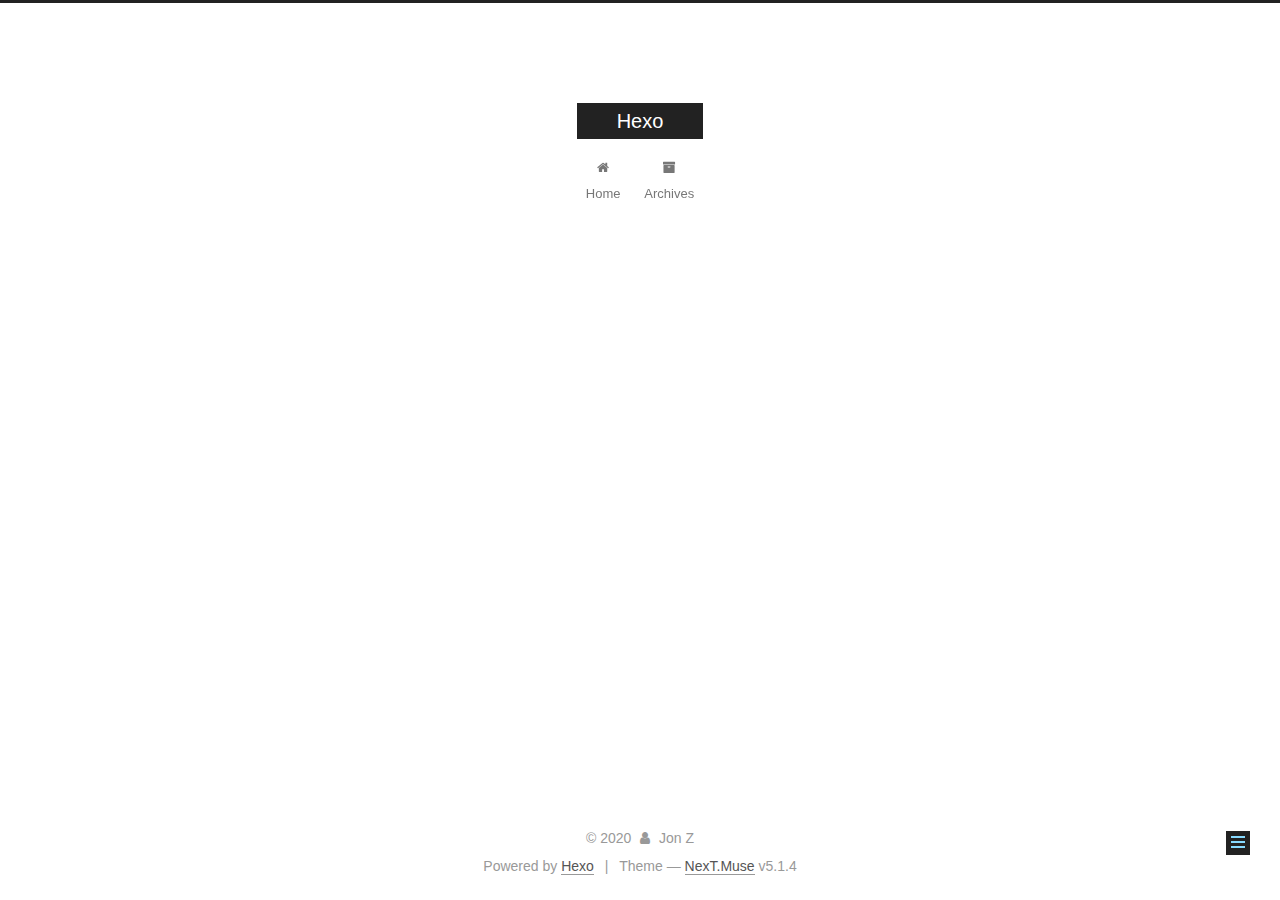
<file: 2020/01/06/My-New-Post/index.html>
<!DOCTYPE html>



  


<html class="theme-next muse use-motion" lang="en">
<head>
  <meta charset="UTF-8"/>
<meta http-equiv="X-UA-Compatible" content="IE=edge" />
<meta name="viewport" content="width=device-width, initial-scale=1, maximum-scale=1"/>
<meta name="theme-color" content="#222">









<meta http-equiv="Cache-Control" content="no-transform" />
<meta http-equiv="Cache-Control" content="no-siteapp" />
















  
  
  <link href="/lib/fancybox/source/jquery.fancybox.css?v=2.1.5" rel="stylesheet" type="text/css" />







<link href="/lib/font-awesome/css/font-awesome.min.css?v=4.6.2" rel="stylesheet" type="text/css" />

<link href="/css/main.css?v=5.1.4" rel="stylesheet" type="text/css" />


  <link rel="apple-touch-icon" sizes="180x180" href="/images/apple-touch-icon-next.png?v=5.1.4">


  <link rel="icon" type="image/png" sizes="32x32" href="/images/favicon-32x32-next.png?v=5.1.4">


  <link rel="icon" type="image/png" sizes="16x16" href="/images/favicon-16x16-next.png?v=5.1.4">


  <link rel="mask-icon" href="/images/logo.svg?v=5.1.4" color="#222">





  <meta name="keywords" content="Hexo, NexT" />










<meta property="og:type" content="article">
<meta property="og:title" content="My New Post">
<meta property="og:url" content="https://sunboyzoey.github.io/blog.github.io/2020/01/06/My-New-Post/index.html">
<meta property="og:site_name" content="Hexo">
<meta property="og:locale" content="en_US">
<meta property="article:published_time" content="2020-01-06T09:31:52.000Z">
<meta property="article:modified_time" content="2020-01-06T09:31:52.942Z">
<meta property="article:author" content="Jon Z">
<meta name="twitter:card" content="summary">



<script type="text/javascript" id="hexo.configurations">
  var NexT = window.NexT || {};
  var CONFIG = {
    root: '/',
    scheme: 'Muse',
    version: '5.1.4',
    sidebar: {"position":"left","display":"post","offset":12,"b2t":false,"scrollpercent":false,"onmobile":false},
    fancybox: true,
    tabs: true,
    motion: {"enable":true,"async":false,"transition":{"post_block":"fadeIn","post_header":"slideDownIn","post_body":"slideDownIn","coll_header":"slideLeftIn","sidebar":"slideUpIn"}},
    duoshuo: {
      userId: '0',
      author: 'Author'
    },
    algolia: {
      applicationID: '',
      apiKey: '',
      indexName: '',
      hits: {"per_page":10},
      labels: {"input_placeholder":"Search for Posts","hits_empty":"We didn't find any results for the search: ${query}","hits_stats":"${hits} results found in ${time} ms"}
    }
  };
</script>



  <link rel="canonical" href="https://sunboyzoey.github.io/blog.github.io/2020/01/06/My-New-Post/"/>





  <title>My New Post | Hexo</title>
  








<meta name="generator" content="Hexo 4.2.0"></head>

<body itemscope itemtype="http://schema.org/WebPage" lang="en">

  
  
    
  

  <div class="container sidebar-position-left page-post-detail">
    <div class="headband"></div>

    <header id="header" class="header" itemscope itemtype="http://schema.org/WPHeader">
      <div class="header-inner"><div class="site-brand-wrapper">
  <div class="site-meta ">
    

    <div class="custom-logo-site-title">
      <a href="/"  class="brand" rel="start">
        <span class="logo-line-before"><i></i></span>
        <span class="site-title">Hexo</span>
        <span class="logo-line-after"><i></i></span>
      </a>
    </div>
      
        <p class="site-subtitle"></p>
      
  </div>

  <div class="site-nav-toggle">
    <button>
      <span class="btn-bar"></span>
      <span class="btn-bar"></span>
      <span class="btn-bar"></span>
    </button>
  </div>
</div>

<nav class="site-nav">
  

  
    <ul id="menu" class="menu">
      
        
        <li class="menu-item menu-item-home">
          <a href="/%20" rel="section">
            
              <i class="menu-item-icon fa fa-fw fa-home"></i> <br />
            
            Home
          </a>
        </li>
      
        
        <li class="menu-item menu-item-archives">
          <a href="/archives/%20" rel="section">
            
              <i class="menu-item-icon fa fa-fw fa-archive"></i> <br />
            
            Archives
          </a>
        </li>
      

      
    </ul>
  

  
</nav>



 </div>
    </header>

    <main id="main" class="main">
      <div class="main-inner">
        <div class="content-wrap">
          <div id="content" class="content">
            

  <div id="posts" class="posts-expand">
    

  

  
  
  

  <article class="post post-type-normal" itemscope itemtype="http://schema.org/Article">
  
  
  
  <div class="post-block">
    <link itemprop="mainEntityOfPage" href="https://sunboyzoey.github.io/blog.github.io/2020/01/06/My-New-Post/">

    <span hidden itemprop="author" itemscope itemtype="http://schema.org/Person">
      <meta itemprop="name" content="Jon Z">
      <meta itemprop="description" content="">
      <meta itemprop="image" content="/images/avatar.gif">
    </span>

    <span hidden itemprop="publisher" itemscope itemtype="http://schema.org/Organization">
      <meta itemprop="name" content="Hexo">
    </span>

    
      <header class="post-header">

        
        
          <h1 class="post-title" itemprop="name headline">My New Post</h1>
        

        <div class="post-meta">
          <span class="post-time">
            
              <span class="post-meta-item-icon">
                <i class="fa fa-calendar-o"></i>
              </span>
              
                <span class="post-meta-item-text">Posted on</span>
              
              <time title="Post created" itemprop="dateCreated datePublished" datetime="2020-01-06T17:31:52+08:00">
                2020-01-06
              </time>
            

            

            
          </span>

          

          
            
          

          
          

          

          

          

        </div>
      </header>
    

    
    
    
    <div class="post-body" itemprop="articleBody">

      
      

      
        
      
    </div>
    
    
    

    

    

    

    <footer class="post-footer">
      

      
      
      

      
        <div class="post-nav">
          <div class="post-nav-next post-nav-item">
            
              <a href="/2020/01/06/hello-world/" rel="next" title="Hello World">
                <i class="fa fa-chevron-left"></i> Hello World
              </a>
            
          </div>

          <span class="post-nav-divider"></span>

          <div class="post-nav-prev post-nav-item">
            
              <a href="/2020/01/08/%E6%B5%8B%E8%AF%95/" rel="prev" title="测试">
                测试 <i class="fa fa-chevron-right"></i>
              </a>
            
          </div>
        </div>
      

      
      
    </footer>
  </div>
  
  
  
  </article>



    <div class="post-spread">
      
    </div>
  </div>


          </div>
          


          

  



        </div>
        
          
  
  <div class="sidebar-toggle">
    <div class="sidebar-toggle-line-wrap">
      <span class="sidebar-toggle-line sidebar-toggle-line-first"></span>
      <span class="sidebar-toggle-line sidebar-toggle-line-middle"></span>
      <span class="sidebar-toggle-line sidebar-toggle-line-last"></span>
    </div>
  </div>

  <aside id="sidebar" class="sidebar">
    
    <div class="sidebar-inner">

      

      

      <section class="site-overview-wrap sidebar-panel sidebar-panel-active">
        <div class="site-overview">
          <div class="site-author motion-element" itemprop="author" itemscope itemtype="http://schema.org/Person">
            
              <p class="site-author-name" itemprop="name">Jon Z</p>
              <p class="site-description motion-element" itemprop="description"></p>
          </div>

          <nav class="site-state motion-element">

            
              <div class="site-state-item site-state-posts">
              
                <a href="/archives/%20%7C%7C%20archive">
              
                  <span class="site-state-item-count">3</span>
                  <span class="site-state-item-name">posts</span>
                </a>
              </div>
            

            

            

          </nav>

          

          

          
          

          
          

          

        </div>
      </section>

      

      

    </div>
  </aside>


        
      </div>
    </main>

    <footer id="footer" class="footer">
      <div class="footer-inner">
        <div class="copyright">&copy; <span itemprop="copyrightYear">2020</span>
  <span class="with-love">
    <i class="fa fa-user"></i>
  </span>
  <span class="author" itemprop="copyrightHolder">Jon Z</span>

  
</div>


  <div class="powered-by">Powered by <a class="theme-link" target="_blank" href="https://hexo.io">Hexo</a></div>



  <span class="post-meta-divider">|</span>



  <div class="theme-info">Theme &mdash; <a class="theme-link" target="_blank" href="https://github.com/iissnan/hexo-theme-next">NexT.Muse</a> v5.1.4</div>




        







        
      </div>
    </footer>

    
      <div class="back-to-top">
        <i class="fa fa-arrow-up"></i>
        
      </div>
    

    

  </div>

  

<script type="text/javascript">
  if (Object.prototype.toString.call(window.Promise) !== '[object Function]') {
    window.Promise = null;
  }
</script>









  












  
  
    <script type="text/javascript" src="/lib/jquery/index.js?v=2.1.3"></script>
  

  
  
    <script type="text/javascript" src="/lib/fastclick/lib/fastclick.min.js?v=1.0.6"></script>
  

  
  
    <script type="text/javascript" src="/lib/jquery_lazyload/jquery.lazyload.js?v=1.9.7"></script>
  

  
  
    <script type="text/javascript" src="/lib/velocity/velocity.min.js?v=1.2.1"></script>
  

  
  
    <script type="text/javascript" src="/lib/velocity/velocity.ui.min.js?v=1.2.1"></script>
  

  
  
    <script type="text/javascript" src="/lib/fancybox/source/jquery.fancybox.pack.js?v=2.1.5"></script>
  


  


  <script type="text/javascript" src="/js/src/utils.js?v=5.1.4"></script>

  <script type="text/javascript" src="/js/src/motion.js?v=5.1.4"></script>



  
  

  
  <script type="text/javascript" src="/js/src/scrollspy.js?v=5.1.4"></script>
<script type="text/javascript" src="/js/src/post-details.js?v=5.1.4"></script>



  


  <script type="text/javascript" src="/js/src/bootstrap.js?v=5.1.4"></script>



  


  




	





  





  












  





  

  

  

  
  

  

  

  

</body>
</html>
</file>
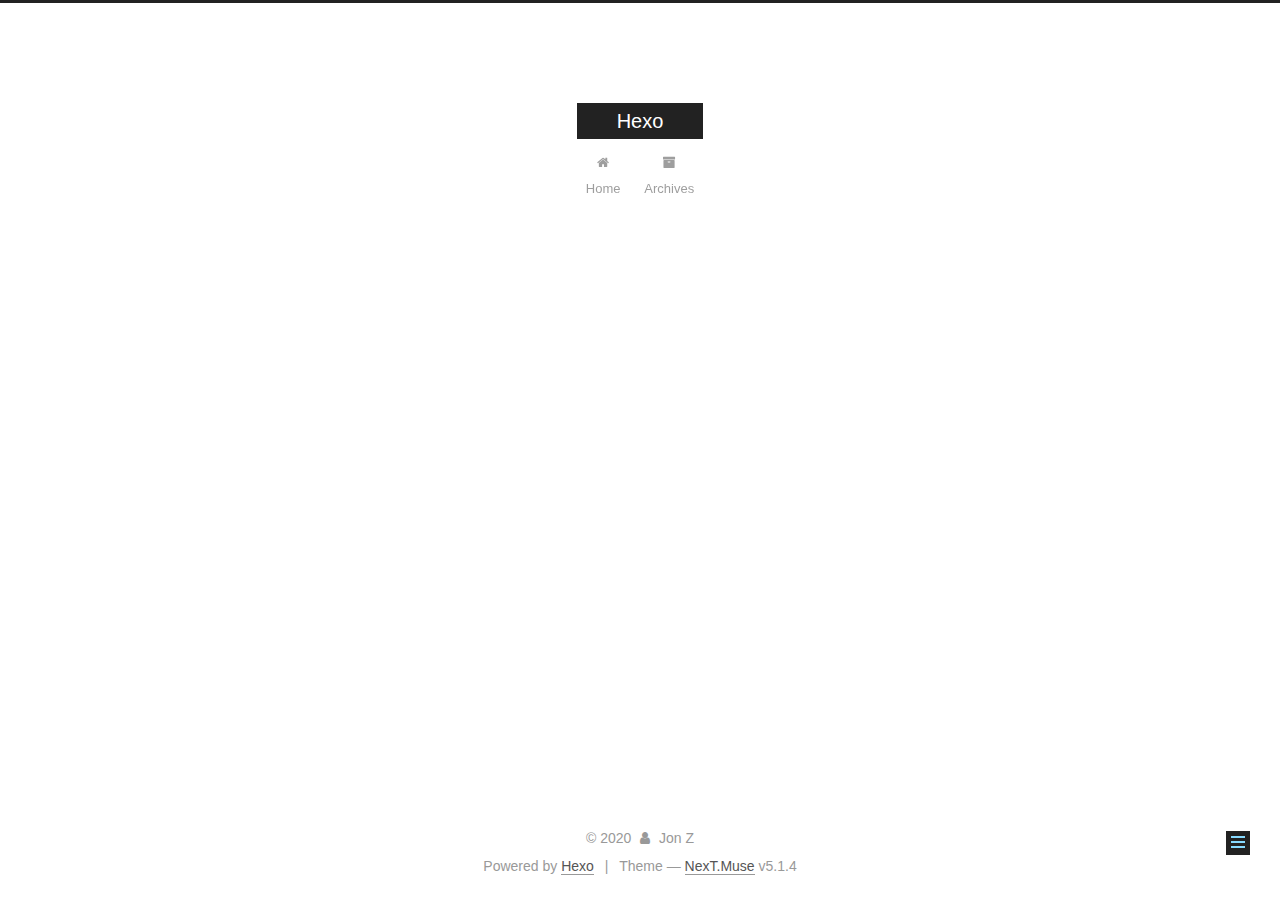
<file: 2020/01/08/测试/index.html>
<!DOCTYPE html>



  


<html class="theme-next muse use-motion" lang="en">
<head>
  <meta charset="UTF-8"/>
<meta http-equiv="X-UA-Compatible" content="IE=edge" />
<meta name="viewport" content="width=device-width, initial-scale=1, maximum-scale=1"/>
<meta name="theme-color" content="#222">









<meta http-equiv="Cache-Control" content="no-transform" />
<meta http-equiv="Cache-Control" content="no-siteapp" />
















  
  
  <link href="/lib/fancybox/source/jquery.fancybox.css?v=2.1.5" rel="stylesheet" type="text/css" />







<link href="/lib/font-awesome/css/font-awesome.min.css?v=4.6.2" rel="stylesheet" type="text/css" />

<link href="/css/main.css?v=5.1.4" rel="stylesheet" type="text/css" />


  <link rel="apple-touch-icon" sizes="180x180" href="/images/apple-touch-icon-next.png?v=5.1.4">


  <link rel="icon" type="image/png" sizes="32x32" href="/images/favicon-32x32-next.png?v=5.1.4">


  <link rel="icon" type="image/png" sizes="16x16" href="/images/favicon-16x16-next.png?v=5.1.4">


  <link rel="mask-icon" href="/images/logo.svg?v=5.1.4" color="#222">





  <meta name="keywords" content="Hexo, NexT" />










<meta property="og:type" content="article">
<meta property="og:title" content="测试">
<meta property="og:url" content="https://sunboyzoey.github.io/blog.github.io/2020/01/08/%E6%B5%8B%E8%AF%95/index.html">
<meta property="og:site_name" content="Hexo">
<meta property="og:locale" content="en_US">
<meta property="article:published_time" content="2020-01-08T07:08:41.000Z">
<meta property="article:modified_time" content="2020-01-08T07:08:41.790Z">
<meta property="article:author" content="Jon Z">
<meta name="twitter:card" content="summary">



<script type="text/javascript" id="hexo.configurations">
  var NexT = window.NexT || {};
  var CONFIG = {
    root: '/',
    scheme: 'Muse',
    version: '5.1.4',
    sidebar: {"position":"left","display":"post","offset":12,"b2t":false,"scrollpercent":false,"onmobile":false},
    fancybox: true,
    tabs: true,
    motion: {"enable":true,"async":false,"transition":{"post_block":"fadeIn","post_header":"slideDownIn","post_body":"slideDownIn","coll_header":"slideLeftIn","sidebar":"slideUpIn"}},
    duoshuo: {
      userId: '0',
      author: 'Author'
    },
    algolia: {
      applicationID: '',
      apiKey: '',
      indexName: '',
      hits: {"per_page":10},
      labels: {"input_placeholder":"Search for Posts","hits_empty":"We didn't find any results for the search: ${query}","hits_stats":"${hits} results found in ${time} ms"}
    }
  };
</script>



  <link rel="canonical" href="https://sunboyzoey.github.io/blog.github.io/2020/01/08/测试/"/>





  <title>测试 | Hexo</title>
  








<meta name="generator" content="Hexo 4.2.0"></head>

<body itemscope itemtype="http://schema.org/WebPage" lang="en">

  
  
    
  

  <div class="container sidebar-position-left page-post-detail">
    <div class="headband"></div>

    <header id="header" class="header" itemscope itemtype="http://schema.org/WPHeader">
      <div class="header-inner"><div class="site-brand-wrapper">
  <div class="site-meta ">
    

    <div class="custom-logo-site-title">
      <a href="/"  class="brand" rel="start">
        <span class="logo-line-before"><i></i></span>
        <span class="site-title">Hexo</span>
        <span class="logo-line-after"><i></i></span>
      </a>
    </div>
      
        <p class="site-subtitle"></p>
      
  </div>

  <div class="site-nav-toggle">
    <button>
      <span class="btn-bar"></span>
      <span class="btn-bar"></span>
      <span class="btn-bar"></span>
    </button>
  </div>
</div>

<nav class="site-nav">
  

  
    <ul id="menu" class="menu">
      
        
        <li class="menu-item menu-item-home">
          <a href="/%20" rel="section">
            
              <i class="menu-item-icon fa fa-fw fa-home"></i> <br />
            
            Home
          </a>
        </li>
      
        
        <li class="menu-item menu-item-archives">
          <a href="/archives/%20" rel="section">
            
              <i class="menu-item-icon fa fa-fw fa-archive"></i> <br />
            
            Archives
          </a>
        </li>
      

      
    </ul>
  

  
</nav>



 </div>
    </header>

    <main id="main" class="main">
      <div class="main-inner">
        <div class="content-wrap">
          <div id="content" class="content">
            

  <div id="posts" class="posts-expand">
    

  

  
  
  

  <article class="post post-type-normal" itemscope itemtype="http://schema.org/Article">
  
  
  
  <div class="post-block">
    <link itemprop="mainEntityOfPage" href="https://sunboyzoey.github.io/blog.github.io/2020/01/08/%E6%B5%8B%E8%AF%95/">

    <span hidden itemprop="author" itemscope itemtype="http://schema.org/Person">
      <meta itemprop="name" content="Jon Z">
      <meta itemprop="description" content="">
      <meta itemprop="image" content="/images/avatar.gif">
    </span>

    <span hidden itemprop="publisher" itemscope itemtype="http://schema.org/Organization">
      <meta itemprop="name" content="Hexo">
    </span>

    
      <header class="post-header">

        
        
          <h1 class="post-title" itemprop="name headline">测试</h1>
        

        <div class="post-meta">
          <span class="post-time">
            
              <span class="post-meta-item-icon">
                <i class="fa fa-calendar-o"></i>
              </span>
              
                <span class="post-meta-item-text">Posted on</span>
              
              <time title="Post created" itemprop="dateCreated datePublished" datetime="2020-01-08T15:08:41+08:00">
                2020-01-08
              </time>
            

            

            
          </span>

          

          
            
          

          
          

          

          

          

        </div>
      </header>
    

    
    
    
    <div class="post-body" itemprop="articleBody">

      
      

      
        
      
    </div>
    
    
    

    

    

    

    <footer class="post-footer">
      

      
      
      

      
        <div class="post-nav">
          <div class="post-nav-next post-nav-item">
            
              <a href="/2020/01/06/My-New-Post/" rel="next" title="My New Post">
                <i class="fa fa-chevron-left"></i> My New Post
              </a>
            
          </div>

          <span class="post-nav-divider"></span>

          <div class="post-nav-prev post-nav-item">
            
          </div>
        </div>
      

      
      
    </footer>
  </div>
  
  
  
  </article>



    <div class="post-spread">
      
    </div>
  </div>


          </div>
          


          

  



        </div>
        
          
  
  <div class="sidebar-toggle">
    <div class="sidebar-toggle-line-wrap">
      <span class="sidebar-toggle-line sidebar-toggle-line-first"></span>
      <span class="sidebar-toggle-line sidebar-toggle-line-middle"></span>
      <span class="sidebar-toggle-line sidebar-toggle-line-last"></span>
    </div>
  </div>

  <aside id="sidebar" class="sidebar">
    
    <div class="sidebar-inner">

      

      

      <section class="site-overview-wrap sidebar-panel sidebar-panel-active">
        <div class="site-overview">
          <div class="site-author motion-element" itemprop="author" itemscope itemtype="http://schema.org/Person">
            
              <p class="site-author-name" itemprop="name">Jon Z</p>
              <p class="site-description motion-element" itemprop="description"></p>
          </div>

          <nav class="site-state motion-element">

            
              <div class="site-state-item site-state-posts">
              
                <a href="/archives/%20%7C%7C%20archive">
              
                  <span class="site-state-item-count">3</span>
                  <span class="site-state-item-name">posts</span>
                </a>
              </div>
            

            

            

          </nav>

          

          

          
          

          
          

          

        </div>
      </section>

      

      

    </div>
  </aside>


        
      </div>
    </main>

    <footer id="footer" class="footer">
      <div class="footer-inner">
        <div class="copyright">&copy; <span itemprop="copyrightYear">2020</span>
  <span class="with-love">
    <i class="fa fa-user"></i>
  </span>
  <span class="author" itemprop="copyrightHolder">Jon Z</span>

  
</div>


  <div class="powered-by">Powered by <a class="theme-link" target="_blank" href="https://hexo.io">Hexo</a></div>



  <span class="post-meta-divider">|</span>



  <div class="theme-info">Theme &mdash; <a class="theme-link" target="_blank" href="https://github.com/iissnan/hexo-theme-next">NexT.Muse</a> v5.1.4</div>




        







        
      </div>
    </footer>

    
      <div class="back-to-top">
        <i class="fa fa-arrow-up"></i>
        
      </div>
    

    

  </div>

  

<script type="text/javascript">
  if (Object.prototype.toString.call(window.Promise) !== '[object Function]') {
    window.Promise = null;
  }
</script>









  












  
  
    <script type="text/javascript" src="/lib/jquery/index.js?v=2.1.3"></script>
  

  
  
    <script type="text/javascript" src="/lib/fastclick/lib/fastclick.min.js?v=1.0.6"></script>
  

  
  
    <script type="text/javascript" src="/lib/jquery_lazyload/jquery.lazyload.js?v=1.9.7"></script>
  

  
  
    <script type="text/javascript" src="/lib/velocity/velocity.min.js?v=1.2.1"></script>
  

  
  
    <script type="text/javascript" src="/lib/velocity/velocity.ui.min.js?v=1.2.1"></script>
  

  
  
    <script type="text/javascript" src="/lib/fancybox/source/jquery.fancybox.pack.js?v=2.1.5"></script>
  


  


  <script type="text/javascript" src="/js/src/utils.js?v=5.1.4"></script>

  <script type="text/javascript" src="/js/src/motion.js?v=5.1.4"></script>



  
  

  
  <script type="text/javascript" src="/js/src/scrollspy.js?v=5.1.4"></script>
<script type="text/javascript" src="/js/src/post-details.js?v=5.1.4"></script>



  


  <script type="text/javascript" src="/js/src/bootstrap.js?v=5.1.4"></script>



  


  




	





  





  












  





  

  

  

  
  

  

  

  

</body>
</html>
</file>
<file: css/main.css>
/* normalize.css v3.0.2 | MIT License | git.io/normalize */
html {
  font-family: sans-serif; /* 1 */
  -ms-text-size-adjust: 100%; /* 2 */
  -webkit-text-size-adjust: 100%; /* 2 */
}
body {
  margin: 0;
}
article,
aside,
details,
figcaption,
figure,
footer,
header,
hgroup,
main,
menu,
nav,
section,
summary {
  display: block;
}
audio,
canvas,
progress,
video {
  display: inline-block; /* 1 */
  vertical-align: baseline; /* 2 */
}
audio:not([controls]) {
  display: none;
  height: 0;
}
[hidden],
template {
  display: none;
}
a {
  background-color: transparent;
}
a:active,
a:hover {
  outline: 0;
}
abbr[title] {
  border-bottom: 1px dotted;
}
b,
strong {
  font-weight: bold;
}
dfn {
  font-style: italic;
}
h1 {
  font-size: 2em;
  margin: 0.67em 0;
}
mark {
  background: #ff0;
  color: #000;
}
small {
  font-size: 80%;
}
sub,
sup {
  font-size: 75%;
  line-height: 0;
  position: relative;
  vertical-align: baseline;
}
sup {
  top: -0.5em;
}
sub {
  bottom: -0.25em;
}
img {
  border: 0;
}
svg:not(:root) {
  overflow: hidden;
}
figure {
  margin: 1em 40px;
}
hr {
  -moz-box-sizing: content-box;
  box-sizing: content-box;
  height: 0;
}
pre {
  overflow: auto;
}
code,
kbd,
pre,
samp {
  font-family: monospace, monospace;
  font-size: 1em;
}
button,
input,
optgroup,
select,
textarea {
  color: inherit; /* 1 */
  font: inherit; /* 2 */
  margin: 0; /* 3 */
}
button {
  overflow: visible;
}
button,
select {
  text-transform: none;
}
button,
html input[type="button"],
input[type="reset"],
input[type="submit"] {
  -webkit-appearance: button; /* 2 */
  cursor: pointer; /* 3 */
}
button[disabled],
html input[disabled] {
  cursor: default;
}
button::-moz-focus-inner,
input::-moz-focus-inner {
  border: 0;
  padding: 0;
}
input {
  line-height: normal;
}
input[type="checkbox"],
input[type="radio"] {
  box-sizing: border-box; /* 1 */
  padding: 0; /* 2 */
}
input[type="number"]::-webkit-inner-spin-button,
input[type="number"]::-webkit-outer-spin-button {
  height: auto;
}
input[type="search"] {
  -webkit-appearance: textfield; /* 1 */
  -moz-box-sizing: content-box;
  -webkit-box-sizing: content-box; /* 2 */
  box-sizing: content-box;
}
input[type="search"]::-webkit-search-cancel-button,
input[type="search"]::-webkit-search-decoration {
  -webkit-appearance: none;
}
fieldset {
  border: 1px solid #c0c0c0;
  margin: 0 2px;
  padding: 0.35em 0.625em 0.75em;
}
legend {
  border: 0; /* 1 */
  padding: 0; /* 2 */
}
textarea {
  overflow: auto;
}
optgroup {
  font-weight: bold;
}
table {
  border-collapse: collapse;
  border-spacing: 0;
}
td,
th {
  padding: 0;
}
::selection {
  background: #262a30;
  color: #fff;
}
body {
  position: relative;
  font-family: 'Lato', "PingFang SC", "Microsoft YaHei", sans-serif;
  font-size: 14px;
  line-height: 2;
  color: #555;
  background: #fff;
}
@media (max-width: 767px) {
  body {
    padding-right: 0 !important;
  }
}
@media (min-width: 768px) and (max-width: 991px) {
  body {
    padding-right: 0 !important;
  }
}
@media (min-width: 1600px) {
  body {
    font-size: 16px;
  }
}
h1,
h2,
h3,
h4,
h5,
h6 {
  margin: 0;
  padding: 0;
  font-weight: bold;
  line-height: 1.5;
  font-family: 'Lato', "PingFang SC", "Microsoft YaHei", sans-serif;
}
h2,
h3,
h4,
h5,
h6 {
  margin: 20px 0 15px;
}
h1 {
  font-size: 22px;
}
@media (max-width: 767px) {
  h1 {
    font-size: 18px;
  }
}
h2 {
  font-size: 20px;
}
@media (max-width: 767px) {
  h2 {
    font-size: 16px;
  }
}
h3 {
  font-size: 18px;
}
@media (max-width: 767px) {
  h3 {
    font-size: 14px;
  }
}
h4 {
  font-size: 16px;
}
@media (max-width: 767px) {
  h4 {
    font-size: 12px;
  }
}
h5 {
  font-size: 14px;
}
@media (max-width: 767px) {
  h5 {
    font-size: 10px;
  }
}
h6 {
  font-size: 12px;
}
@media (max-width: 767px) {
  h6 {
    font-size: 8px;
  }
}
p {
  margin: 0 0 20px 0;
}
a {
  color: #555;
  text-decoration: none;
  outline: none;
  border-bottom: 1px solid #999;
  word-wrap: break-word;
}
a:hover {
  color: #222;
  border-bottom-color: #222;
}
blockquote {
  margin: 0;
  padding: 0;
}
img {
  display: block;
  margin: auto;
  max-width: 100%;
  height: auto;
}
hr {
  margin: 40px 0;
  height: 3px;
  border: none;
  background-color: #ddd;
  background-image: repeating-linear-gradient(-45deg, #fff, #fff 4px, transparent 4px, transparent 8px);
}
blockquote {
  padding: 0 15px;
  color: #666;
  border-left: 4px solid #ddd;
}
blockquote cite::before {
  content: "-";
  padding: 0 5px;
}
dt {
  font-weight: 700;
}
dd {
  margin: 0;
  padding: 0;
}
kbd {
  border: 1px solid #ccc;
  border-radius: 0.2em;
  box-shadow: 0.1em 0.1em 0.2em rgba(0,0,0,0.1);
  background-color: #f9f9f9;
  font-family: inherit;
  background-image: -webkit-linear-gradient(top, #eee, #fff, #eee);
  padding: 0.1em 0.3em;
  white-space: nowrap;
}
.text-left {
  text-align: left;
}
.text-center {
  text-align: center;
}
.text-right {
  text-align: right;
}
.text-justify {
  text-align: justify;
}
.text-nowrap {
  white-space: nowrap;
}
.text-lowercase {
  text-transform: lowercase;
}
.text-uppercase {
  text-transform: uppercase;
}
.text-capitalize {
  text-transform: capitalize;
}
.center-block {
  display: block;
  margin-left: auto;
  margin-right: auto;
}
.clearfix:before,
.clearfix:after {
  content: " ";
  display: table;
}
.clearfix:after {
  clear: both;
}
.pullquote {
  width: 45%;
}
.pullquote.left {
  float: left;
  margin-left: 5px;
  margin-right: 10px;
}
.pullquote.right {
  float: right;
  margin-left: 10px;
  margin-right: 5px;
}
.affix.affix.affix {
  position: fixed;
}
.translation {
  margin-top: -20px;
  font-size: 14px;
  color: #999;
}
.scrollbar-measure {
  width: 100px;
  height: 100px;
  overflow: scroll;
  position: absolute;
  top: -9999px;
}
.use-motion .motion-element {
  opacity: 0;
}
table {
  margin: 20px 0;
  width: 100%;
  border-collapse: collapse;
  border-spacing: 0;
  border: 1px solid #ddd;
  font-size: 14px;
  table-layout: fixed;
  word-wrap: break-all;
}
table>tbody>tr:nth-of-type(odd) {
  background-color: #f9f9f9;
}
table>tbody>tr:hover {
  background-color: #f5f5f5;
}
caption,
th,
td {
  padding: 8px;
  text-align: left;
  vertical-align: middle;
  font-weight: normal;
}
th,
td {
  border-bottom: 3px solid #ddd;
  border-right: 1px solid #eee;
}
th {
  padding-bottom: 10px;
  font-weight: 700;
}
td {
  border-bottom-width: 1px;
}
html,
body {
  height: 100%;
}
.container {
  position: relative;
  min-height: 100%;
}
.header-inner {
  margin: 0 auto;
  padding: 100px 0 70px;
  width: 700px;
}
@media (min-width: 1600px) {
  .container .header-inner {
    width: 900px;
  }
}
.main {
  padding-bottom: 150px;
}
.main-inner {
  margin: 0 auto;
  width: 700px;
}
@media (min-width: 1600px) {
  .container .main-inner {
    width: 900px;
  }
}
.footer {
  position: absolute;
  left: 0;
  bottom: 0;
  width: 100%;
  min-height: 50px;
}
.footer-inner {
  box-sizing: border-box;
  margin: 20px auto;
  width: 700px;
}
@media (min-width: 1600px) {
  .container .footer-inner {
    width: 900px;
  }
}
pre,
.highlight {
  overflow: auto;
  margin: 20px 0;
  padding: 0;
  font-size: 13px;
  color: #4d4d4c;
  background: #f7f7f7;
  line-height: 1.6;
}
pre,
code {
  font-family: consolas, Menlo, "PingFang SC", "Microsoft YaHei", monospace;
}
code {
  padding: 2px 4px;
  word-wrap: break-word;
  color: #555;
  background: #eee;
  border-radius: 3px;
  font-size: 13px;
}
pre {
  padding: 10px;
}
pre code {
  padding: 0;
  color: #4d4d4c;
  background: none;
  text-shadow: none;
}
.highlight {
  border-radius: 1px;
}
.highlight pre {
  border: none;
  margin: 0;
  padding: 10px 0;
}
.highlight table {
  margin: 0;
  width: auto;
  border: none;
}
.highlight td {
  border: none;
  padding: 0;
}
.highlight figcaption {
  font-size: 1em;
  color: #4d4d4c;
  line-height: 1em;
  margin-bottom: 1em;
}
.highlight figcaption:before,
.highlight figcaption:after {
  content: " ";
  display: table;
}
.highlight figcaption:after {
  clear: both;
}
.highlight figcaption a {
  float: right;
  color: #4d4d4c;
}
.highlight figcaption a:hover {
  border-bottom-color: #4d4d4c;
}
.highlight .gutter pre {
  padding-left: 10px;
  padding-right: 10px;
  color: #869194;
  text-align: right;
  background-color: #eff2f3;
}
.highlight .code pre {
  width: 100%;
  padding-left: 10px;
  padding-right: 10px;
  background-color: #f7f7f7;
}
.highlight .line {
  height: 20px;
}
.gutter {
  -webkit-user-select: none;
  -moz-user-select: none;
  -ms-user-select: none;
  user-select: none;
}
.gist table {
  width: auto;
}
.gist table td {
  border: none;
}
pre .deletion {
  background: #fdd;
}
pre .addition {
  background: #dfd;
}
pre .meta {
  color: #8959a8;
}
pre .comment {
  color: #8e908c;
}
pre .variable,
pre .attribute,
pre .tag,
pre .regexp,
pre .ruby .constant,
pre .xml .tag .title,
pre .xml .pi,
pre .xml .doctype,
pre .html .doctype,
pre .css .id,
pre .css .class,
pre .css .pseudo {
  color: #c82829;
}
pre .number,
pre .preprocessor,
pre .built_in,
pre .literal,
pre .params,
pre .constant,
pre .command {
  color: #f5871f;
}
pre .ruby .class .title,
pre .css .rules .attribute,
pre .string,
pre .value,
pre .inheritance,
pre .header,
pre .ruby .symbol,
pre .xml .cdata,
pre .special,
pre .number,
pre .formula {
  color: #718c00;
}
pre .title,
pre .css .hexcolor {
  color: #3e999f;
}
pre .function,
pre .python .decorator,
pre .python .title,
pre .ruby .function .title,
pre .ruby .title .keyword,
pre .perl .sub,
pre .javascript .title,
pre .coffeescript .title {
  color: #4271ae;
}
pre .keyword,
pre .javascript .function {
  color: #8959a8;
}
.full-image.full-image.full-image.full-image {
  border: none;
  max-width: 100%;
  width: auto;
  margin: 20px auto 25px;
}
@media (min-width: 992px) {
  .full-image.full-image.full-image.full-image {
    max-width: none;
    width: 110%;
    margin: 25px -5%;
  }
}
.blockquote-center,
.page-home .post-type-quote blockquote,
.page-post-detail .post-type-quote blockquote {
  position: relative;
  margin: 40px 0;
  padding: 0;
  border-left: none;
  text-align: center;
}
.blockquote-center::before,
.page-home .post-type-quote blockquote::before,
.page-post-detail .post-type-quote blockquote::before,
.blockquote-center::after,
.page-home .post-type-quote blockquote::after,
.page-post-detail .post-type-quote blockquote::after {
  position: absolute;
  content: ' ';
  display: block;
  width: 100%;
  height: 24px;
  opacity: 0.2;
  background-repeat: no-repeat;
  background-position: 0 -6px;
  background-size: 22px 22px;
}
.blockquote-center::before,
.page-home .post-type-quote blockquote::before,
.page-post-detail .post-type-quote blockquote::before {
  top: -20px;
  background-image: url("../images/quote-l.svg");
  border-top: 1px solid #ccc;
}
.blockquote-center::after,
.page-home .post-type-quote blockquote::after,
.page-post-detail .post-type-quote blockquote::after {
  bottom: -20px;
  background-image: url("../images/quote-r.svg");
  border-bottom: 1px solid #ccc;
  background-position: 100% 8px;
}
.blockquote-center p,
.page-home .post-type-quote blockquote p,
.page-post-detail .post-type-quote blockquote p,
.blockquote-center div,
.page-home .post-type-quote blockquote div,
.page-post-detail .post-type-quote blockquote div {
  text-align: center;
}
.post .post-body .group-picture img {
  box-sizing: border-box;
  padding: 0 3px;
  border: none;
}
.post .group-picture-row {
  overflow: hidden;
  margin-top: 6px;
}
.post .group-picture-row:first-child {
  margin-top: 0;
}
.post .group-picture-column {
  float: left;
}
.page-post-detail .post-body .group-picture-column {
  float: none;
  margin-top: 10px;
  width: auto !important;
}
.page-post-detail .post-body .group-picture-column img {
  margin: 0 auto;
}
.page-archive .group-picture-container {
  overflow: hidden;
}
.page-archive .group-picture-row {
  float: left;
}
.page-archive .group-picture-row:first-child {
  margin-top: 6px;
}
.page-archive .group-picture-column {
  max-width: 150px;
  max-height: 150px;
}
.post-body .note {
  position: relative;
  padding: 15px;
  margin-bottom: 20px;
  border: 1px solid #eee;
  border-left-width: 5px;
  border-radius: 3px;
}
.post-body .note h2,
.post-body .note h3,
.post-body .note h4,
.post-body .note h5,
.post-body .note h6 {
  margin-top: 0;
  margin-bottom: 0;
  border-bottom: initial;
  padding-top: 0 !important;
}
.post-body .note p:first-child,
.post-body .note ul:first-child,
.post-body .note ol:first-child,
.post-body .note table:first-child,
.post-body .note pre:first-child,
.post-body .note blockquote:first-child {
  margin-top: 0;
}
.post-body .note p:last-child,
.post-body .note ul:last-child,
.post-body .note ol:last-child,
.post-body .note table:last-child,
.post-body .note pre:last-child,
.post-body .note blockquote:last-child {
  margin-bottom: 0;
}
.post-body .note.default {
  border-left-color: #777;
}
.post-body .note.default h2,
.post-body .note.default h3,
.post-body .note.default h4,
.post-body .note.default h5,
.post-body .note.default h6 {
  color: #777;
}
.post-body .note.primary {
  border-left-color: #6f42c1;
}
.post-body .note.primary h2,
.post-body .note.primary h3,
.post-body .note.primary h4,
.post-body .note.primary h5,
.post-body .note.primary h6 {
  color: #6f42c1;
}
.post-body .note.info {
  border-left-color: #428bca;
}
.post-body .note.info h2,
.post-body .note.info h3,
.post-body .note.info h4,
.post-body .note.info h5,
.post-body .note.info h6 {
  color: #428bca;
}
.post-body .note.success {
  border-left-color: #5cb85c;
}
.post-body .note.success h2,
.post-body .note.success h3,
.post-body .note.success h4,
.post-body .note.success h5,
.post-body .note.success h6 {
  color: #5cb85c;
}
.post-body .note.warning {
  border-left-color: #f0ad4e;
}
.post-body .note.warning h2,
.post-body .note.warning h3,
.post-body .note.warning h4,
.post-body .note.warning h5,
.post-body .note.warning h6 {
  color: #f0ad4e;
}
.post-body .note.danger {
  border-left-color: #d9534f;
}
.post-body .note.danger h2,
.post-body .note.danger h3,
.post-body .note.danger h4,
.post-body .note.danger h5,
.post-body .note.danger h6 {
  color: #d9534f;
}
.post-body .label {
  display: inline;
  padding: 0 2px;
  white-space: nowrap;
}
.post-body .label.default {
  background-color: #f0f0f0;
}
.post-body .label.primary {
  background-color: #efe6f7;
}
.post-body .label.info {
  background-color: #e5f2f8;
}
.post-body .label.success {
  background-color: #e7f4e9;
}
.post-body .label.warning {
  background-color: #fcf6e1;
}
.post-body .label.danger {
  background-color: #fae8eb;
}
.post-body .tabs {
  position: relative;
  display: block;
  margin-bottom: 20px;
  padding-top: 10px;
}
.post-body .tabs ul.nav-tabs {
  margin: 0;
  padding: 0;
  display: flex;
  margin-bottom: -1px;
}
@media (max-width: 413px) {
  .post-body .tabs ul.nav-tabs {
    display: block;
    margin-bottom: 5px;
  }
}
.post-body .tabs ul.nav-tabs li.tab {
  list-style-type: none !important;
  margin: 0 0.25em 0 0;
  border-top: 3px solid transparent;
  border-left: 1px solid transparent;
  border-right: 1px solid transparent;
}
@media (max-width: 413px) {
  .post-body .tabs ul.nav-tabs li.tab {
    margin: initial;
    border-top: 1px solid transparent;
    border-left: 3px solid transparent;
    border-right: 1px solid transparent;
    border-bottom: 1px solid transparent;
  }
}
.post-body .tabs ul.nav-tabs li.tab a {
  outline: 0;
  border-bottom: initial;
  display: block;
  line-height: 1.8em;
  padding: 0.25em 0.75em;
  transition-duration: 0.2s;
  transition-timing-function: ease-out;
  transition-delay: 0s;
}
.post-body .tabs ul.nav-tabs li.tab a i {
  width: 1.285714285714286em;
}
.post-body .tabs ul.nav-tabs li.tab.active {
  border-top: 3px solid #fc6423;
  border-left: 1px solid #ddd;
  border-right: 1px solid #ddd;
  background-color: #fff;
}
@media (max-width: 413px) {
  .post-body .tabs ul.nav-tabs li.tab.active {
    border-top: 1px solid #ddd;
    border-left: 3px solid #fc6423;
    border-right: 1px solid #ddd;
    border-bottom: 1px solid #ddd;
  }
}
.post-body .tabs ul.nav-tabs li.tab.active a {
  cursor: default;
  color: #555;
}
.post-body .tabs .tab-content {
  background-color: #fff;
}
.post-body .tabs .tab-content .tab-pane {
  border: 1px solid #ddd;
  padding: 20px 20px 0 20px;
}
.post-body .tabs .tab-content .tab-pane:not(.active) {
  display: none !important;
}
.post-body .tabs .tab-content .tab-pane.active {
  display: block !important;
}
.btn {
  display: inline-block;
  padding: 0 20px;
  font-size: 14px;
  color: #fff;
  background: #222;
  border: 2px solid #222;
  text-decoration: none;
  border-radius: 0;
  transition-property: background-color;
  transition-duration: 0.2s;
  transition-timing-function: ease-in-out;
  transition-delay: 0s;
  line-height: 2;
}
.btn:hover {
  border-color: #222;
  color: #222;
  background: #fff;
}
.btn +.btn {
  margin: 0 0 8px 8px;
}
.btn .fa-fw {
  width: 1.285714285714286em;
  text-align: left;
}
.btn-bar {
  display: block;
  width: 22px;
  height: 2px;
  background: #555;
  border-radius: 1px;
}
.btn-bar+.btn-bar {
  margin-top: 4px;
}
.pagination {
  margin: 120px 0 40px;
  text-align: center;
  border-top: 1px solid #eee;
}
.page-number-basic,
.pagination .prev,
.pagination .next,
.pagination .page-number,
.pagination .space {
  display: inline-block;
  position: relative;
  top: -1px;
  margin: 0 10px;
  padding: 0 11px;
}
@media (max-width: 767px) {
  .page-number-basic,
  .pagination .prev,
  .pagination .next,
  .pagination .page-number,
  .pagination .space {
    margin: 0 5px;
  }
}
.pagination .prev,
.pagination .next,
.pagination .page-number {
  border-bottom: 0;
  border-top: 1px solid #eee;
  transition-property: border-color;
  transition-duration: 0.2s;
  transition-timing-function: ease-in-out;
  transition-delay: 0s;
}
.pagination .prev:hover,
.pagination .next:hover,
.pagination .page-number:hover {
  border-top-color: #222;
}
.pagination .space {
  padding: 0;
  margin: 0;
}
.pagination .prev {
  margin-left: 0;
}
.pagination .next {
  margin-right: 0;
}
.pagination .page-number.current {
  color: #fff;
  background: #ccc;
  border-top-color: #ccc;
}
@media (max-width: 767px) {
  .pagination {
    border-top: none;
  }
  .pagination .prev,
  .pagination .next,
  .pagination .page-number {
    margin-bottom: 10px;
    border-top: 0;
    border-bottom: 1px solid #eee;
    padding: 0 10px;
  }
  .pagination .prev:hover,
  .pagination .next:hover,
  .pagination .page-number:hover {
    border-bottom-color: #222;
  }
}
.comments {
  margin: 60px 20px 0;
}
.tag-cloud {
  text-align: center;
}
.tag-cloud a {
  display: inline-block;
  margin: 10px;
}
.back-to-top {
  box-sizing: border-box;
  position: fixed;
  bottom: -100px;
  right: 30px;
  z-index: 1050;
  padding: 0 6px;
  width: 24px;
  background: #222;
  font-size: 12px;
  opacity: 1;
  color: #fff;
  cursor: pointer;
  text-align: center;
  -webkit-transform: translateZ(0);
  transition-property: bottom;
  transition-duration: 0.2s;
  transition-timing-function: ease-in-out;
  transition-delay: 0s;
}
@media (min-width: 768px) and (max-width: 991px) {
  .back-to-top {
    display: none !important;
  }
}
@media (max-width: 767px) {
  .back-to-top {
    display: none !important;
  }
}
.back-to-top.back-to-top-on {
  bottom: 19px;
}
.header {
  background: transparent;
}
.header-inner {
  position: relative;
}
.headband {
  height: 3px;
  background: #222;
}
.site-meta {
  margin: 0;
  text-align: center;
}
@media (max-width: 767px) {
  .site-meta {
    text-align: center;
  }
}
.brand {
  position: relative;
  display: inline-block;
  padding: 0 40px;
  color: #fff;
  background: #222;
  border-bottom: none;
}
.brand:hover {
  color: #fff;
}
.logo {
  display: inline-block;
  margin-right: 5px;
  line-height: 36px;
  vertical-align: top;
}
.site-title {
  display: inline-block;
  vertical-align: top;
  line-height: 36px;
  font-size: 20px;
  font-weight: normal;
  font-family: 'Lato', "PingFang SC", "Microsoft YaHei", sans-serif;
}
.site-subtitle {
  margin-top: 10px;
  font-size: 13px;
  color: #999;
}
.use-motion .brand {
  opacity: 0;
}
.use-motion .logo,
.use-motion .site-title,
.use-motion .site-subtitle {
  opacity: 0;
  position: relative;
  top: -10px;
}
.site-nav-toggle {
  display: none;
  position: absolute;
  top: 10px;
  left: 10px;
}
@media (max-width: 767px) {
  .site-nav-toggle {
    display: block;
  }
}
.site-nav-toggle button {
  margin-top: 2px;
  padding: 9px 10px;
  background: transparent;
  border: none;
}
@media (max-width: 767px) {
  .site-nav {
    display: none;
    margin: 0 -10px;
    padding: 0 10px;
    clear: both;
    border-top: 1px solid #ddd;
  }
}
@media (min-width: 768px) and (max-width: 991px) {
  .site-nav {
    display: block !important;
  }
}
@media (min-width: 992px) {
  .site-nav {
    display: block !important;
  }
}
.menu {
  margin-top: 20px;
  padding-left: 0;
  text-align: center;
}
.menu .menu-item {
  display: inline-block;
  margin: 0 10px;
  list-style: none;
}
@media screen and (max-width: 767px) {
  .menu .menu-item {
    margin-top: 10px;
  }
}
.menu .menu-item a {
  display: block;
  font-size: 13px;
  line-height: inherit;
  border-bottom: 1px solid transparent;
  transition-property: border-color;
  transition-duration: 0.2s;
  transition-timing-function: ease-in-out;
  transition-delay: 0s;
}
.menu .menu-item a:hover {
  border-bottom-color: #222;
}
.menu .menu-item .fa {
  margin-right: 5px;
}
.use-motion .menu-item {
  opacity: 0;
}
.post-body {
  font-family: 'Lato', "PingFang SC", "Microsoft YaHei", sans-serif;
}
@media (max-width: 767px) {
  .post-body {
    word-break: break-word;
  }
}
.post-body .fancybox img {
  display: block !important;
  margin: 0 auto;
  cursor: pointer;
  cursor: zoom-in;
  cursor: -webkit-zoom-in;
}
.post-body .image-caption,
.post-body .figure .caption {
  margin: -20px auto 15px;
  text-align: center;
  font-size: 14px;
  color: #999;
  font-weight: bold;
  line-height: 1;
}
.post-sticky-flag {
  display: inline-block;
  font-size: 16px;
  -ms-transform: rotate(30deg);
  -webkit-transform: rotate(30deg);
  -moz-transform: rotate(30deg);
  -ms-transform: rotate(30deg);
  -o-transform: rotate(30deg);
  transform: rotate(30deg);
}
.use-motion .post-block,
.use-motion .pagination,
.use-motion .comments {
  opacity: 0;
}
.use-motion .post-header {
  opacity: 0;
}
.use-motion .post-body {
  opacity: 0;
}
.use-motion .collection-title {
  opacity: 0;
}
.posts-expand {
  padding-top: 40px;
}
@media (max-width: 767px) {
  .posts-expand {
    margin: 0 20px;
  }
  .post-body pre .gutter pre {
    padding-right: 10px;
  }
  .post-body .highlight {
    margin-left: 0px;
    margin-right: 0px;
    padding: 0;
  }
  .post-body .highlight .gutter pre {
    padding-right: 10px;
  }
}
@media (min-width: 992px) {
  .posts-expand .post-body {
    text-align: justify;
  }
}
.posts-expand .post-body h2,
.posts-expand .post-body h3,
.posts-expand .post-body h4,
.posts-expand .post-body h5,
.posts-expand .post-body h6 {
  padding-top: 10px;
}
.posts-expand .post-body h2 .header-anchor,
.posts-expand .post-body h3 .header-anchor,
.posts-expand .post-body h4 .header-anchor,
.posts-expand .post-body h5 .header-anchor,
.posts-expand .post-body h6 .header-anchor {
  float: right;
  margin-left: 10px;
  color: #ccc;
  border-bottom-style: none;
  visibility: hidden;
}
.posts-expand .post-body h2 .header-anchor:hover,
.posts-expand .post-body h3 .header-anchor:hover,
.posts-expand .post-body h4 .header-anchor:hover,
.posts-expand .post-body h5 .header-anchor:hover,
.posts-expand .post-body h6 .header-anchor:hover {
  color: inherit;
}
.posts-expand .post-body h2:hover .header-anchor,
.posts-expand .post-body h3:hover .header-anchor,
.posts-expand .post-body h4:hover .header-anchor,
.posts-expand .post-body h5:hover .header-anchor,
.posts-expand .post-body h6:hover .header-anchor {
  visibility: visible;
}
.posts-expand .post-body ul li {
  list-style: circle;
}
.posts-expand .post-body img {
  box-sizing: border-box;
  margin: auto;
  padding: 3px;
  border: 1px solid #ddd;
}
.posts-expand .post-body .fancybox img {
  margin: 0 auto 25px;
}
@media (max-width: 767px) {
  .posts-collapse {
    margin: 0 20px;
  }
  .posts-collapse .post-title,
  .posts-collapse .post-meta {
    display: block;
    width: auto;
    text-align: left;
  }
}
.posts-collapse {
  position: relative;
  z-index: 1010;
  margin-left: 55px;
}
.posts-collapse::after {
  content: " ";
  position: absolute;
  top: 20px;
  left: 0;
  margin-left: -2px;
  width: 4px;
  height: 100%;
  background: #f5f5f5;
  z-index: -1;
}
@media (max-width: 767px) {
  .posts-collapse {
    margin: 0 20px;
  }
}
.posts-collapse .collection-title {
  position: relative;
  margin: 60px 0;
}
.posts-collapse .collection-title h1,
.posts-collapse .collection-title h2 {
  margin-left: 20px;
}
.posts-collapse .collection-title small {
  color: #bbb;
  margin-left: 5px;
}
.posts-collapse .collection-title::before {
  content: " ";
  position: absolute;
  left: 0;
  top: 50%;
  margin-left: -4px;
  margin-top: -4px;
  width: 8px;
  height: 8px;
  background: #bbb;
  border-radius: 50%;
}
.posts-collapse .post {
  margin: 30px 0;
}
.posts-collapse .post-header {
  position: relative;
  transition-duration: 0.2s;
  transition-timing-function: ease-in-out;
  transition-delay: 0s;
  transition-property: border;
  border-bottom: 1px dashed #ccc;
}
.posts-collapse .post-header::before {
  content: " ";
  position: absolute;
  left: 0;
  top: 12px;
  width: 6px;
  height: 6px;
  margin-left: -4px;
  background: #bbb;
  border-radius: 50%;
  border: 1px solid #fff;
  transition-duration: 0.2s;
  transition-timing-function: ease-in-out;
  transition-delay: 0s;
  transition-property: background;
}
.posts-collapse .post-header:hover {
  border-bottom-color: #666;
}
.posts-collapse .post-header:hover::before {
  background: #222;
}
.posts-collapse .post-meta {
  position: absolute;
  font-size: 12px;
  left: 20px;
  top: 5px;
}
.posts-collapse .post-comments-count {
  display: none;
}
.posts-collapse .post-title {
  margin-left: 60px;
  font-size: 16px;
  font-weight: normal;
  line-height: inherit;
}
.posts-collapse .post-title::after {
  margin-left: 3px;
  opacity: 0.6;
}
.posts-collapse .post-title a {
  color: #666;
  border-bottom: none;
}
.page-home .post-type-quote .post-header,
.page-post-detail .post-type-quote .post-header,
.page-home .post-type-quote .post-tags,
.page-post-detail .post-type-quote .post-tags {
  display: none;
}
.posts-expand .post-title {
  text-align: center;
  word-break: break-word;
  font-weight: 400;
}
.posts-expand .post-title-link {
  display: inline-block;
  position: relative;
  color: #555;
  border-bottom: none;
  line-height: 1.2;
  vertical-align: top;
}
.posts-expand .post-title-link::before {
  content: "";
  position: absolute;
  width: 100%;
  height: 2px;
  bottom: 0;
  left: 0;
  background-color: #000;
  visibility: hidden;
  -webkit-transform: scaleX(0);
  -moz-transform: scaleX(0);
  -ms-transform: scaleX(0);
  -o-transform: scaleX(0);
  transform: scaleX(0);
  transition-duration: 0.2s;
  transition-timing-function: ease-in-out;
  transition-delay: 0s;
}
.posts-expand .post-title-link:hover::before {
  visibility: visible;
  -webkit-transform: scaleX(1);
  -moz-transform: scaleX(1);
  -ms-transform: scaleX(1);
  -o-transform: scaleX(1);
  transform: scaleX(1);
}
.posts-expand .post-title-link .fa {
  font-size: 16px;
}
.posts-expand .post-meta {
  margin: 3px 0 60px 0;
  color: #999;
  font-family: 'Lato', "PingFang SC", "Microsoft YaHei", sans-serif;
  font-size: 12px;
  text-align: center;
}
.posts-expand .post-meta .post-category-list {
  display: inline-block;
  margin: 0;
  padding: 3px;
}
.posts-expand .post-meta .post-category-list-link {
  color: #999;
}
.posts-expand .post-meta .post-description {
  font-size: 14px;
  margin-top: 2px;
}
.post-meta-divider {
  margin: 0 0.5em;
}
.post-meta-item-icon {
  margin-right: 3px;
}
@media (min-width: 768px) and (max-width: 991px) {
  .post-meta-item-icon {
    display: inline-block;
  }
}
@media (max-width: 767px) {
  .post-meta-item-icon {
    display: inline-block;
  }
}
@media (min-width: 768px) and (max-width: 991px) {
  .post-meta-item-text {
    display: none;
  }
}
@media (max-width: 767px) {
  .post-meta-item-text {
    display: none;
  }
}
@media (max-width: 767px) {
  .posts-expand .post-comments-count {
    display: none;
  }
}
.post-button {
  margin-top: 40px;
}
.posts-expand .post-tags {
  margin-top: 40px;
  text-align: center;
}
.posts-expand .post-tags a {
  display: inline-block;
  margin-right: 10px;
  font-size: 13px;
}
.post-nav {
  display: table;
  margin-top: 15px;
  width: 100%;
  border-top: 1px solid #eee;
}
.post-nav-divider {
  display: table-cell;
  width: 10%;
}
.post-nav-item {
  display: table-cell;
  padding: 10px 0 0 0;
  width: 45%;
  vertical-align: top;
}
.post-nav-item a {
  position: relative;
  display: block;
  line-height: 25px;
  font-size: 14px;
  color: #555;
  border-bottom: none;
}
.post-nav-item a:hover {
  color: #222;
  border-bottom: none;
}
.post-nav-item a:active {
  top: 2px;
}
.post-nav-item .fa {
  position: absolute;
  top: 8px;
  left: 0;
  font-size: 12px;
}
.post-nav-next a {
  padding-left: 15px;
}
.post-nav-prev {
  text-align: right;
}
.post-nav-prev a {
  padding-right: 15px;
}
.post-nav-prev .fa {
  right: 0;
  left: auto;
}
.posts-expand .post-eof {
  display: block;
  margin: 80px auto 60px;
  width: 8%;
  height: 1px;
  background: #ccc;
  text-align: center;
}
.post:last-child .post-eof.post-eof.post-eof {
  display: none;
}
.post-gallery {
  display: table;
  table-layout: fixed;
  width: 100%;
  border-collapse: separate;
}
.post-gallery-row {
  display: table-row;
}
.post-gallery .post-gallery-img {
  display: table-cell;
  text-align: center;
  vertical-align: middle;
  border: none;
}
.post-gallery .post-gallery-img img {
  max-width: 100%;
  max-height: 100%;
  border: none;
}
.fancybox-close,
.fancybox-close:hover {
  border: none;
}
.rtl.post-body p,
.rtl.post-body a,
.rtl.post-body h1,
.rtl.post-body h2,
.rtl.post-body h3,
.rtl.post-body h4,
.rtl.post-body h5,
.rtl.post-body h6,
.rtl.post-body li,
.rtl.post-body ul,
.rtl.post-body ol {
  direction: rtl;
  font-family: UKIJ Ekran;
}
.rtl.post-title {
  font-family: UKIJ Ekran;
}
.sidebar {
  position: fixed;
  right: 0;
  top: 0;
  bottom: 0;
  width: 0;
  z-index: 1040;
  box-shadow: inset 0 2px 6px #000;
  background: #222;
  -webkit-transform: translateZ(0);
}
.sidebar a {
  color: #999;
  border-bottom-color: #555;
}
.sidebar a:hover {
  color: #eee;
}
@media (min-width: 768px) and (max-width: 991px) {
  .sidebar {
    display: none !important;
  }
}
@media (max-width: 767px) {
  .sidebar {
    display: none !important;
  }
}
.sidebar-inner {
  position: relative;
  padding: 20px 10px;
  color: #999;
  text-align: center;
}
.site-overview-wrap {
  overflow: hidden;
}
.site-overview {
  overflow-y: auto;
  overflow-x: hidden;
}
.sidebar-toggle {
  position: fixed;
  right: 30px;
  bottom: 45px;
  width: 14px;
  height: 14px;
  padding: 5px;
  background: #222;
  line-height: 0;
  z-index: 1050;
  cursor: pointer;
  -webkit-transform: translateZ(0);
}
@media (min-width: 768px) and (max-width: 991px) {
  .sidebar-toggle {
    display: none !important;
  }
}
@media (max-width: 767px) {
  .sidebar-toggle {
    display: none !important;
  }
}
.sidebar-toggle-line {
  position: relative;
  display: inline-block;
  vertical-align: top;
  height: 2px;
  width: 100%;
  background: #fff;
  margin-top: 3px;
}
.sidebar-toggle-line:first-child {
  margin-top: 0;
}
.site-author-image {
  display: block;
  margin: 0 auto;
  padding: 2px;
  max-width: 96px;
  height: auto;
  border: 2px solid #333;
}
.site-author-name {
  margin: 5px 0 0;
  text-align: center;
  color: #f5f5f5;
  font-weight: normal;
}
.site-description {
  margin-top: 5px;
  text-align: center;
  font-size: 14px;
  color: #999;
}
.site-state {
  overflow: hidden;
  line-height: 1.4;
  white-space: nowrap;
  text-align: center;
}
.site-state-item {
  display: inline-block;
  padding: 0 15px;
  border-left: 1px solid #333;
}
.site-state-item:first-child {
  border-left: none;
}
.site-state-item a {
  border-bottom: none;
}
.site-state-item-count {
  display: block;
  text-align: center;
  color: inherit;
  font-weight: 600;
  font-size: 18px;
}
.site-state-item-name {
  font-size: 13px;
  color: inherit;
}
.feed-link {
  margin-top: 20px;
}
.feed-link a {
  display: inline-block;
  padding: 0 15px;
  color: #fc6423;
  border: 1px solid #fc6423;
  border-radius: 4px;
}
.feed-link a i {
  color: #fc6423;
  font-size: 14px;
}
.feed-link a:hover {
  color: #fff;
  background: #fc6423;
}
.feed-link a:hover i {
  color: #fff;
}
.links-of-author {
  margin-top: 20px;
}
.links-of-author a {
  display: inline-block;
  vertical-align: middle;
  margin-right: 10px;
  margin-bottom: 10px;
  border-bottom-color: #555;
  font-size: 13px;
}
.links-of-author a:before {
  display: inline-block;
  vertical-align: middle;
  margin-right: 3px;
  content: " ";
  width: 4px;
  height: 4px;
  border-radius: 50%;
  background: #252293;
}
.links-of-blogroll {
  font-size: 13px;
}
.links-of-blogroll-title {
  margin-top: 20px;
  font-size: 14px;
  font-weight: 600;
}
.links-of-blogroll-list {
  margin: 0;
  padding: 0;
  list-style: none;
}
.links-of-blogroll-item {
  padding: 2px 10px;
}
.links-of-blogroll-item a {
  max-width: 280px;
  box-sizing: border-box;
  display: inline-block;
  overflow: hidden;
  white-space: nowrap;
  text-overflow: ellipsis;
}
.sidebar-nav {
  margin: 0 0 20px;
  padding-left: 0;
}
.sidebar-nav li {
  display: inline-block;
  cursor: pointer;
  border-bottom: 1px solid transparent;
  font-size: 14px;
  color: #555;
}
.sidebar-nav li:hover {
  color: #f5f5f5;
}
.page-post-detail .sidebar-nav-toc {
  padding: 0 5px;
}
.page-post-detail .sidebar-nav-overview {
  margin-left: 10px;
}
.sidebar-nav .sidebar-nav-active {
  color: #87daff;
  border-bottom-color: #87daff;
}
.sidebar-nav .sidebar-nav-active:hover {
  color: #87daff;
}
.sidebar-panel {
  display: none;
}
.sidebar-panel-active {
  display: block;
}
.post-toc-empty {
  font-size: 14px;
  color: #666;
}
.post-toc-wrap {
  overflow: hidden;
}
.post-toc {
  overflow: auto;
}
.post-toc ol {
  margin: 0;
  padding: 0 2px 5px 10px;
  text-align: left;
  list-style: none;
  font-size: 14px;
}
.post-toc ol > ol {
  padding-left: 0;
}
.post-toc ol a {
  transition-duration: 0.2s;
  transition-timing-function: ease-in-out;
  transition-delay: 0s;
  transition-property: all;
  color: #999;
  border-bottom-color: #555;
}
.post-toc ol a:hover {
  color: #ccc;
  border-bottom-color: #ccc;
}
.post-toc .nav-item {
  overflow: hidden;
  text-overflow: ellipsis;
  text-align: justify;
  white-space: nowrap;
  line-height: 1.8;
}
.post-toc .nav .nav-child {
  display: none;
}
.post-toc .nav .active > .nav-child {
  display: block;
}
.post-toc .nav .active-current > .nav-child {
  display: block;
}
.post-toc .nav .active-current > .nav-child > .nav-item {
  display: block;
}
.post-toc .nav .active > a {
  color: #87daff;
  border-bottom-color: #87daff;
}
.post-toc .nav .active-current > a {
  color: #87daff;
}
.post-toc .nav .active-current > a:hover {
  color: #87daff;
}
.footer {
  font-size: 14px;
  color: #999;
}
.footer img {
  border: none;
}
.footer-inner {
  text-align: center;
}
.with-love {
  display: inline-block;
  margin: 0 5px;
}
.powered-by,
.theme-info {
  display: inline-block;
}
.cc-license {
  margin-top: 10px;
  text-align: center;
}
.cc-license .cc-opacity {
  opacity: 0.7;
  border-bottom: none;
}
.cc-license .cc-opacity:hover {
  opacity: 0.9;
}
.cc-license img {
  display: inline-block;
}
.theme-next #ds-thread #ds-reset {
  color: #555;
}
.theme-next #ds-thread #ds-reset .ds-replybox {
  margin-bottom: 30px;
}
.theme-next #ds-thread #ds-reset .ds-replybox .ds-avatar,
.theme-next #ds-reset .ds-avatar img {
  box-shadow: none;
}
.theme-next #ds-thread #ds-reset .ds-textarea-wrapper {
  border-color: #c7d4e1;
  background: none;
  border-top-right-radius: 3px;
  border-top-left-radius: 3px;
}
.theme-next #ds-thread #ds-reset .ds-textarea-wrapper textarea {
  height: 60px;
}
.theme-next #ds-reset .ds-rounded-top {
  border-radius: 0;
}
.theme-next #ds-thread #ds-reset .ds-post-toolbar {
  box-sizing: border-box;
  border: 1px solid #c7d4e1;
  background: #f6f8fa;
}
.theme-next #ds-thread #ds-reset .ds-post-options {
  height: 40px;
  border: none;
  background: none;
}
.theme-next #ds-thread #ds-reset .ds-toolbar-buttons {
  top: 11px;
}
.theme-next #ds-thread #ds-reset .ds-sync {
  top: 5px;
}
.theme-next #ds-thread #ds-reset .ds-post-button {
  top: 4px;
  right: 5px;
  width: 90px;
  height: 30px;
  border: 1px solid #c5ced7;
  border-radius: 3px;
  background-image: linear-gradient(#fbfbfc, #f5f7f9);
  color: #60676d;
}
.theme-next #ds-thread #ds-reset .ds-post-button:hover {
  background-position: 0 -30px;
  color: #60676d;
}
.theme-next #ds-thread #ds-reset .ds-comments-info {
  padding: 10px 0;
}
.theme-next #ds-thread #ds-reset .ds-sort {
  display: none;
}
.theme-next #ds-thread #ds-reset li.ds-tab a.ds-current {
  border: none;
  background: #f6f8fa;
  color: #60676d;
}
.theme-next #ds-thread #ds-reset li.ds-tab a.ds-current:hover {
  background-color: #e9f0f7;
  color: #60676d;
}
.theme-next #ds-thread #ds-reset li.ds-tab a {
  border-radius: 2px;
  padding: 5px;
}
.theme-next #ds-thread #ds-reset .ds-login-buttons p {
  color: #999;
  line-height: 36px;
}
.theme-next #ds-thread #ds-reset .ds-login-buttons .ds-service-list li {
  height: 28px;
}
.theme-next #ds-thread #ds-reset .ds-service-list a {
  background: none;
  padding: 5px;
  border: 1px solid;
  border-radius: 3px;
  text-align: center;
}
.theme-next #ds-thread #ds-reset .ds-service-list a:hover {
  color: #fff;
  background: #666;
}
.theme-next #ds-thread #ds-reset .ds-service-list .ds-weibo {
  color: #fc9b00;
  border-color: #fc9b00;
}
.theme-next #ds-thread #ds-reset .ds-service-list .ds-weibo:hover {
  background: #fc9b00;
}
.theme-next #ds-thread #ds-reset .ds-service-list .ds-qq {
  color: #60a3ec;
  border-color: #60a3ec;
}
.theme-next #ds-thread #ds-reset .ds-service-list .ds-qq:hover {
  background: #60a3ec;
}
.theme-next #ds-thread #ds-reset .ds-service-list .ds-renren {
  color: #2e7ac4;
  border-color: #2e7ac4;
}
.theme-next #ds-thread #ds-reset .ds-service-list .ds-renren:hover {
  background: #2e7ac4;
}
.theme-next #ds-thread #ds-reset .ds-service-list .ds-douban {
  color: #37994c;
  border-color: #37994c;
}
.theme-next #ds-thread #ds-reset .ds-service-list .ds-douban:hover {
  background: #37994c;
}
.theme-next #ds-thread #ds-reset .ds-service-list .ds-kaixin {
  color: #fef20d;
  border-color: #fef20d;
}
.theme-next #ds-thread #ds-reset .ds-service-list .ds-kaixin:hover {
  background: #fef20d;
}
.theme-next #ds-thread #ds-reset .ds-service-list .ds-netease {
  color: #f00;
  border-color: #f00;
}
.theme-next #ds-thread #ds-reset .ds-service-list .ds-netease:hover {
  background: #f00;
}
.theme-next #ds-thread #ds-reset .ds-service-list .ds-sohu {
  color: #ffcb05;
  border-color: #ffcb05;
}
.theme-next #ds-thread #ds-reset .ds-service-list .ds-sohu:hover {
  background: #ffcb05;
}
.theme-next #ds-thread #ds-reset .ds-service-list .ds-baidu {
  color: #2831e0;
  border-color: #2831e0;
}
.theme-next #ds-thread #ds-reset .ds-service-list .ds-baidu:hover {
  background: #2831e0;
}
.theme-next #ds-thread #ds-reset .ds-service-list .ds-google {
  color: #166bec;
  border-color: #166bec;
}
.theme-next #ds-thread #ds-reset .ds-service-list .ds-google:hover {
  background: #166bec;
}
.theme-next #ds-thread #ds-reset .ds-service-list .ds-weixin {
  color: #00ce0d;
  border-color: #00ce0d;
}
.theme-next #ds-thread #ds-reset .ds-service-list .ds-weixin:hover {
  background: #00ce0d;
}
.theme-next #ds-thread #ds-reset .ds-service-list .ds-more-services {
  border: none;
}
.theme-next #ds-thread #ds-reset .ds-service-list .ds-more-services:hover {
  background: none;
}
.theme-next #ds-reset .duoshuo-ua-admin {
  display: inline-block;
  color: #f00;
}
.theme-next #ds-reset .duoshuo-ua-platform,
.theme-next #ds-reset .duoshuo-ua-browser {
  color: #ccc;
}
.theme-next #ds-reset .duoshuo-ua-platform .fa,
.theme-next #ds-reset .duoshuo-ua-browser .fa {
  display: inline-block;
  margin-right: 3px;
}
.theme-next #ds-reset .duoshuo-ua-separator {
  display: inline-block;
  margin-left: 5px;
}
.theme-next .this_ua {
  background-color: #ccc !important;
  border-radius: 4px;
  padding: 0 5px !important;
  margin: 1px 1px !important;
  border: 1px solid #bbb !important;
  color: #fff;
  display: inline-block !important;
}
.theme-next .this_ua.admin {
  background-color: #d9534f !important;
  border-color: #d9534f !important;
}
.theme-next .this_ua.platform.iOS,
.theme-next .this_ua.platform.Mac,
.theme-next .this_ua.platform.Windows {
  background-color: #39b3d7 !important;
  border-color: #46b8da !important;
}
.theme-next .this_ua.platform.Linux {
  background-color: #3a3a3a !important;
  border-color: #1f1f1f !important;
}
.theme-next .this_ua.platform.Android {
  background-color: #00c47d !important;
  border-color: #01b171 !important;
}
.theme-next .this_ua.browser.Mobile,
.theme-next .this_ua.browser.Chrome {
  background-color: #5cb85c !important;
  border-color: #4cae4c !important;
}
.theme-next .this_ua.browser.Firefox {
  background-color: #f0ad4e !important;
  border-color: #eea236 !important;
}
.theme-next .this_ua.browser.Maxthon,
.theme-next .this_ua.browser.IE {
  background-color: #428bca !important;
  border-color: #357ebd !important;
}
.theme-next .this_ua.browser.baidu,
.theme-next .this_ua.browser.UCBrowser,
.theme-next .this_ua.browser.Opera {
  background-color: #d9534f !important;
  border-color: #d43f3a !important;
}
.theme-next .this_ua.browser.Android,
.theme-next .this_ua.browser.QQBrowser {
  background-color: #78ace9 !important;
  border-color: #4cae4c !important;
}
.post-spread {
  margin-top: 20px;
  text-align: center;
}
.jiathis_style {
  display: inline-block;
}
.jiathis_style a {
  border: none;
}
.fa {
  font-family: FontAwesome !important;
}
.post-spread {
  margin-top: 20px;
  text-align: center;
}
.bdshare-slide-button-box a {
  border: none;
}
.bdsharebuttonbox {
  display: inline-block;
}
.bdsharebuttonbox a {
  border: none;
}
.local-search-pop-overlay {
  position: fixed;
  width: 100%;
  height: 100%;
  top: 0;
  left: 0;
  z-index: 2080;
  background-color: rgba(0,0,0,0.3);
}
.local-search-popup {
  display: none;
  position: fixed;
  top: 10%;
  left: 50%;
  margin-left: -350px;
  width: 700px;
  height: 80%;
  padding: 0;
  background: #fff;
  color: #333;
  z-index: 9999;
  border-radius: 5px;
}
@media (max-width: 767px) {
  .local-search-popup {
    padding: 0;
    top: 0;
    left: 0;
    margin: 0;
    width: 100%;
    height: 100%;
    border-radius: 0;
  }
}
.local-search-popup ul.search-result-list {
  padding: 0;
  margin: 0 5px;
}
.local-search-popup p.search-result {
  border-bottom: 1px dashed #ccc;
  padding: 5px 0;
}
.local-search-popup a.search-result-title {
  font-weight: bold;
  font-size: 16px;
}
.local-search-popup .search-keyword {
  border-bottom: 1px dashed #f00;
  font-weight: bold;
  color: #f00;
}
.local-search-popup .local-search-header {
  padding: 5px;
  height: 36px;
  background: #f5f5f5;
  border-top-left-radius: 5px;
  border-top-right-radius: 5px;
}
.local-search-popup #local-search-result {
  overflow: auto;
  position: relative;
  padding: 5px 25px;
  height: calc(100% - 55px);
}
.local-search-popup .local-search-input-wrapper {
  display: inline-block;
  width: calc(100% - 90px);
  height: 36px;
  line-height: 36px;
  padding: 0 5px;
}
.local-search-popup .local-search-input-wrapper input {
  padding: 8px 0;
  height: 20px;
  display: block;
  width: 100%;
  outline: none;
  border: none;
  background: transparent;
  vertical-align: middle;
}
.local-search-popup .search-icon,
.local-search-popup .popup-btn-close {
  display: inline-block;
  font-size: 18px;
  color: #999;
  height: 36px;
  width: 18px;
  padding-left: 10px;
  padding-right: 10px;
}
.local-search-popup .search-icon {
  float: left;
}
.local-search-popup .popup-btn-close {
  border-left: 1px solid #eee;
  float: right;
  cursor: pointer;
}
.local-search-popup #no-result {
  position: absolute;
  left: 50%;
  top: 50%;
  -webkit-transform: translate(-50%, -50%);
  -webkit-transform: translate(-50%, -50%);
  -moz-transform: translate(-50%, -50%);
  -ms-transform: translate(-50%, -50%);
  -o-transform: translate(-50%, -50%);
  transform: translate(-50%, -50%);
  color: #ccc;
}
.site-uv,
.site-pv,
.page-pv {
  display: inline-block;
}
.site-uv .busuanzi-value,
.site-pv .busuanzi-value,
.page-pv .busuanzi-value {
  margin: 0 5px;
}
.site-uv {
  margin-right: 10px;
}
.site-uv::after {
  content: "|";
  padding-left: 10px;
}
.page-archive .archive-page-counter {
  position: relative;
  top: 3px;
  left: 20px;
}
@media (max-width: 767px) {
  .page-archive .archive-page-counter {
    top: 5px;
  }
}
.page-archive .posts-collapse .archive-move-on {
  position: absolute;
  top: 11px;
  left: 0;
  margin-left: -6px;
  width: 10px;
  height: 10px;
  opacity: 0.5;
  background: #555;
  border: 1px solid #fff;
  border-radius: 50%;
}
.category-all-page .category-all-title {
  text-align: center;
}
.category-all-page .category-all {
  margin-top: 20px;
}
.category-all-page .category-list {
  margin: 0;
  padding: 0;
  list-style: none;
}
.category-all-page .category-list-item {
  margin: 5px 10px;
}
.category-all-page .category-list-count {
  color: #bbb;
}
.category-all-page .category-list-count:before {
  display: inline;
  content: " (";
}
.category-all-page .category-list-count:after {
  display: inline;
  content: ") ";
}
.category-all-page .category-list-child {
  padding-left: 10px;
}
#schedule ul#event-list {
  padding-left: 30px;
}
#schedule ul#event-list hr {
  margin: 20px 0 45px 0 !important;
  background: #222;
}
#schedule ul#event-list hr:after {
  display: inline-block;
  content: 'NOW';
  background: #222;
  color: #fff;
  font-weight: bold;
  text-align: right;
  padding: 0 5px;
}
#schedule ul#event-list li.event {
  margin: 20px 0px;
  background: #f9f9f9;
  padding-left: 10px;
  min-height: 40px;
}
#schedule ul#event-list li.event h2.event-summary {
  margin: 0;
  padding-bottom: 3px;
}
#schedule ul#event-list li.event h2.event-summary:before {
  display: inline-block;
  font-family: FontAwesome;
  font-size: 8px;
  content: '\f111';
  vertical-align: middle;
  margin-right: 25px;
  color: #bbb;
}
#schedule ul#event-list li.event span.event-relative-time {
  display: inline-block;
  font-size: 12px;
  font-weight: 400;
  padding-left: 12px;
  color: #bbb;
}
#schedule ul#event-list li.event span.event-details {
  display: block;
  color: #bbb;
  margin-left: 56px;
  padding-top: 3px;
  padding-bottom: 6px;
  text-indent: -24px;
  line-height: 18px;
}
#schedule ul#event-list li.event span.event-details:before {
  text-indent: 0;
  display: inline-block;
  width: 14px;
  font-family: FontAwesome;
  text-align: center;
  margin-right: 9px;
  color: #bbb;
}
#schedule ul#event-list li.event span.event-details.event-location:before {
  content: '\f041';
}
#schedule ul#event-list li.event span.event-details.event-duration:before {
  content: '\f017';
}
#schedule ul#event-list li.event-past {
  background: #fcfcfc;
}
#schedule ul#event-list li.event-past > * {
  opacity: 0.6;
}
#schedule ul#event-list li.event-past h2.event-summary {
  color: #bbb;
}
#schedule ul#event-list li.event-past h2.event-summary:before {
  color: #dfdfdf;
}
#schedule ul#event-list li.event-now {
  background: #222;
  color: #fff;
  padding: 15px 0 15px 10px;
}
#schedule ul#event-list li.event-now h2.event-summary:before {
  -webkit-transform: scale(1.2);
  -moz-transform: scale(1.2);
  -ms-transform: scale(1.2);
  -o-transform: scale(1.2);
  transform: scale(1.2);
  color: #fff;
  animation: dot-flash 1s alternate infinite ease-in-out;
}
#schedule ul#event-list li.event-now * {
  color: #fff !important;
}
@-moz-keyframes dot-flash {
  from {
    opacity: 1;
    -webkit-transform: scale(1.1);
    -moz-transform: scale(1.1);
    -ms-transform: scale(1.1);
    -o-transform: scale(1.1);
    transform: scale(1.1);
  }
  to {
    opacity: 0;
    -webkit-transform: scale(1);
    -moz-transform: scale(1);
    -ms-transform: scale(1);
    -o-transform: scale(1);
    transform: scale(1);
  }
}
@-webkit-keyframes dot-flash {
  from {
    opacity: 1;
    -webkit-transform: scale(1.1);
    -moz-transform: scale(1.1);
    -ms-transform: scale(1.1);
    -o-transform: scale(1.1);
    transform: scale(1.1);
  }
  to {
    opacity: 0;
    -webkit-transform: scale(1);
    -moz-transform: scale(1);
    -ms-transform: scale(1);
    -o-transform: scale(1);
    transform: scale(1);
  }
}
@-o-keyframes dot-flash {
  from {
    opacity: 1;
    -webkit-transform: scale(1.1);
    -moz-transform: scale(1.1);
    -ms-transform: scale(1.1);
    -o-transform: scale(1.1);
    transform: scale(1.1);
  }
  to {
    opacity: 0;
    -webkit-transform: scale(1);
    -moz-transform: scale(1);
    -ms-transform: scale(1);
    -o-transform: scale(1);
    transform: scale(1);
  }
}
@keyframes dot-flash {
  from {
    opacity: 1;
    -webkit-transform: scale(1.1);
    -moz-transform: scale(1.1);
    -ms-transform: scale(1.1);
    -o-transform: scale(1.1);
    transform: scale(1.1);
  }
  to {
    opacity: 0;
    -webkit-transform: scale(1);
    -moz-transform: scale(1);
    -ms-transform: scale(1);
    -o-transform: scale(1);
    transform: scale(1);
  }
}
.page-post-detail .sidebar-toggle-line {
  background: #87daff;
}
.page-post-detail .comments {
  overflow: hidden;
}
@media (max-width: 767px) {
  .header-inner,
  .container .main-inner,
  .footer-inner {
    width: auto;
  }
}
embed {
  display: block;
  margin: 0px auto 25px auto;
}
.custom-logo .site-meta-headline {
  text-align: center;
}
.custom-logo .brand {
  background: none;
}
.custom-logo .site-title {
  margin: 10px auto 0;
  font-size: 24px;
  color: #222;
}
.custom-logo .site-title a {
  border: none;
}
.custom-logo-image {
  margin: 0 auto;
  padding: 5px;
  max-width: 150px;
  background: #fff;
}
@media (max-width: 767px) {
  .site-nav {
    position: absolute;
    left: 0;
    top: 52px;
    margin: 0;
    width: 100%;
    padding: 0;
    background: #fff;
    border-bottom: 1px solid #ddd;
    z-index: 1050;
  }
}
@media (max-width: 767px) {
  .menu {
    text-align: left;
  }
}
@media (max-width: 767px) {
  .menu .menu-item {
    display: block;
    margin: 0 10px;
    vertical-align: top;
  }
}
@media (max-width: 767px) {
  .menu .menu-item br {
    display: none;
  }
}
@media (max-width: 767px) {
  .menu .menu-item a {
    padding: 5px 10px;
  }
}
.menu .menu-item .fa {
  margin-right: 0;
}
.site-search form {
  display: none;
}
.links-of-blogroll-inline .links-of-blogroll-item {
  display: inline-block;
}
</file>
